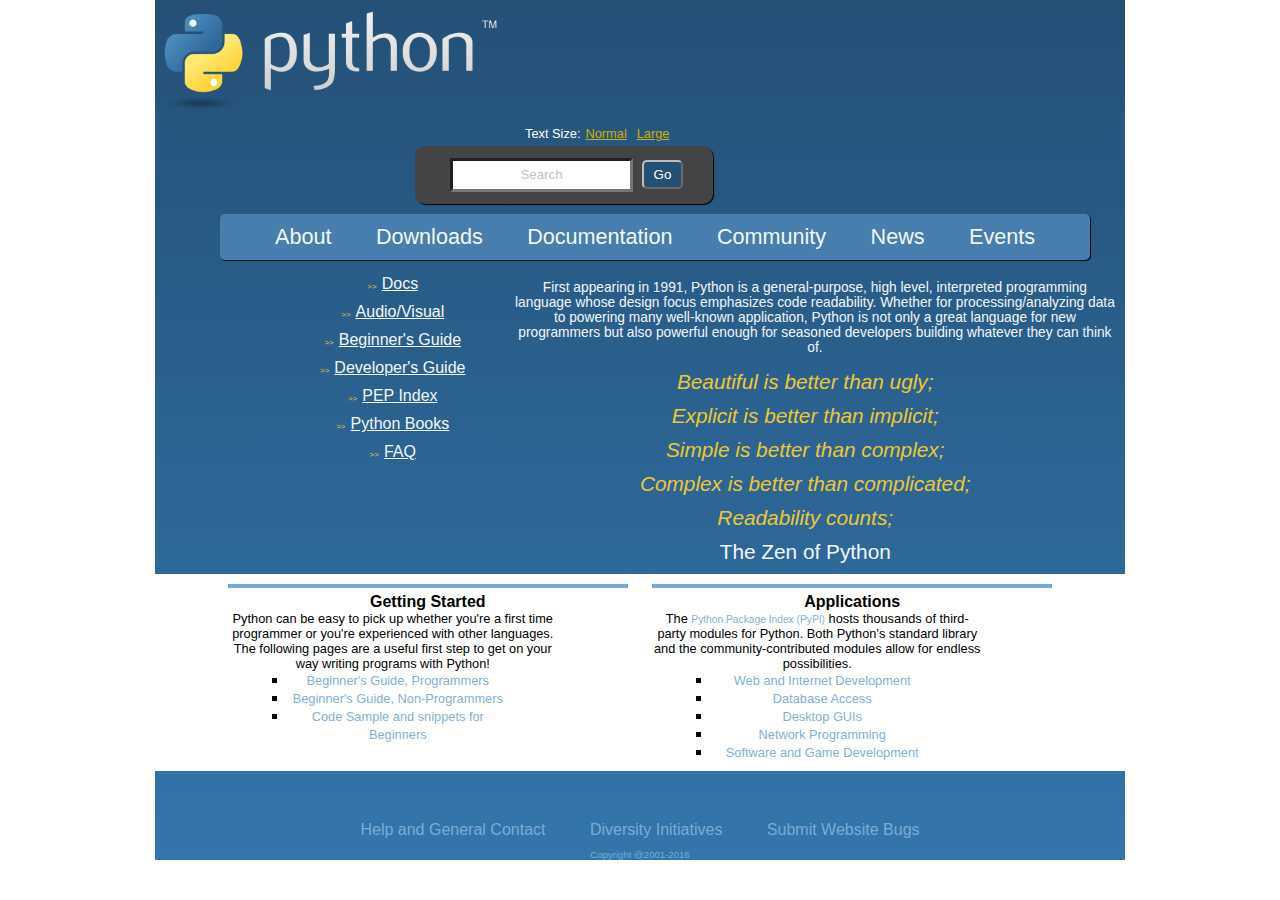
<file: web_fundamentals/about_python/about_python.html>
<!DOCTYPE html>
<html lang="en">
	<head>
		<title>Python</title>
		<link rel="stylesheet" type="text/css" href="styles.css">
	</head>
	<body>
		<div id="wrapper">
			<header>
				<img src="./images/python.png" alt="Python logo">
				<div>
					<p>Text Size:<a href="#">Normal</a><a href="#wrapper">Large</a></p>
					<div>
						<form action="#" method="post">
							<input type="text" id="search_string" name="search_string" value="Search">
							<input type="submit" value="Go">
						</form>
					</div>
			    </div>
			</header>
			<nav>
				<a href="#">About</a>
				<a href="#">Downloads</a>
				<a href="#">Documentation</a>
				<a href="#">Community</a>
				<a href="#">News</a>
				<a href="#">Events</a>
			</nav>
			<div id="content">
				<ul>
					<li><span class="yellow small">>></span><a href="https://www.python.org/doc/">Docs</a></li>
					<li><span class="yellow small">>></span><a href="https://www.python.org/doc/av/">Audio/Visual</a></li>
					<li><span class="yellow small">>></span><a href="https://wiki.python.org/moin/BeginnersGuide">Beginner's Guide</a></li>
					<li><span class="yellow small">>></span><a href="https://docs.python.org/devguide/">Developer's Guide</a></li>
					<li><span class="yellow small">>></span><a href="https://www.python.org/dev/peps/">PEP Index</a></li>
					<li><span class="yellow small">>></span><a href="https://wiki.python.org/moin/PythonBooks">Python Books</a></li>
					<li><span class="yellow small">>></span><a href="https://docs.python.org/3/faq/">FAQ</a></li>
				</ul>
				<div>
					<p>First appearing in 1991, Python is a general-purpose, high level, interpreted programming language whose design focus emphasizes code readability. Whether for processing/analyzing data to powering many well-known application, Python is not only a great language for new programmers but also powerful enough for seasoned developers building whatever they can think of.</p>
					<ul>
						<li><span class="yellow big italic">Beautiful is better than ugly;</span></li>
						<li><span class="yellow big italic">Explicit is better than implicit;</span></li>
						<li><span class="yellow big italic">Simple is better than complex;</span></li>
						<li><span class="yellow big italic">Complex is better than complicated;</span></li>
						<li><span class="yellow big italic">Readability counts;</span></li>
						<li><span class="big">The Zen of Python</span></li>
					</ul>
				</div>
			</div>
			<div id="information">
				<div class="info">
					<h1>Getting Started</h1>
					<p>Python can be easy to pick up whether you're a first time programmer or you're experienced with other languages. The following pages are a useful first step to get on your way writing programs with Python!</p>
					<div class="list">
						<ul>
							<li><a href="#">Beginner's Guide, Programmers</a></li>
							<li><a href="#">Beginner's Guide, Non-Programmers</a></li>
							<li><a href="#">Code Sample and snippets for Beginners</a></li>
						</ul>
					</div>
				</div>
				<div class="info">
					<h1>Applications</h1>
					<p>The <a href="https://pypi.python.org/">Python Package Index (PyPI)</a> hosts thousands of third-party modules for Python. Both Python's standard library and the community-contributed modules allow for endless possibilities.</p>
					<div class="list">
						<ul>
							<li><a href="#">Web and Internet Development</a></li>
							<li><a href="#">Database Access</a></li>
							<li><a href="#">Desktop GUIs</a></li>
							<li><a href="#">Network Programming</a></li>
							<li><a href="#">Software and Game Development</a></li>
						</ul>
					</div>
				</div>
			</div>
			<footer>
				<a href="#">Help and General Contact</a>
				<a href="#">Diversity Initiatives</a>
				<a href="#">Submit Website Bugs</a>
				<p>Copyright @2001-2016</p>
			</footer>
		</div>
	</body>
</html>
</file>
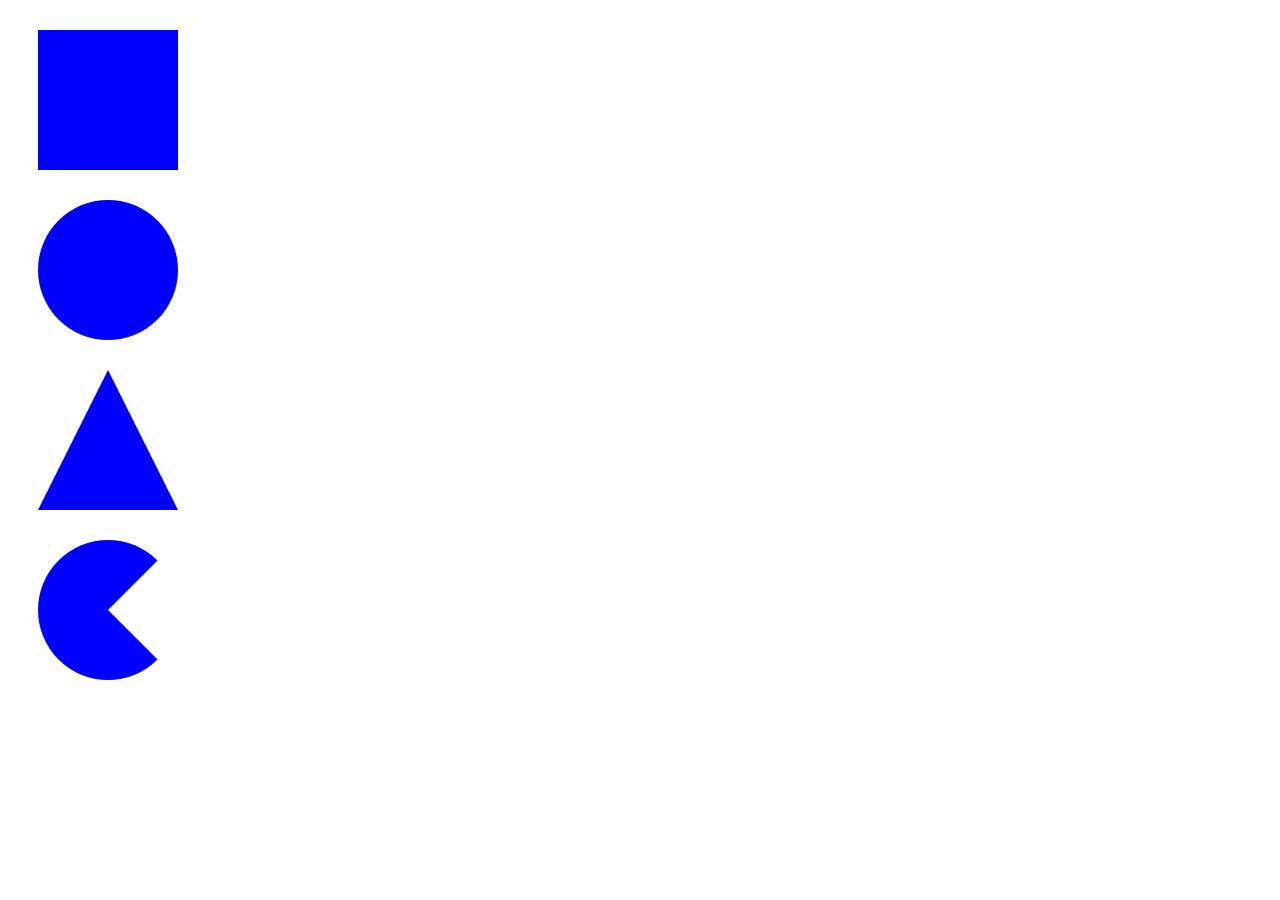
<file: web_fundamentals/css3_shapes/css3_shapes.html>
<!DOCTYPE html>
<html lang="en">
	<head>
		<title>CSS3 Shapes</title>
		<link rel="stylesheet" type="text/css" href="styles.css">
	</head>
	<body>
		<div id="square"></div>
		<div id="circle"></div>
		<div id="triangle"></div>
		<div id="pacman"></div>
	</body>
</html>
</file>
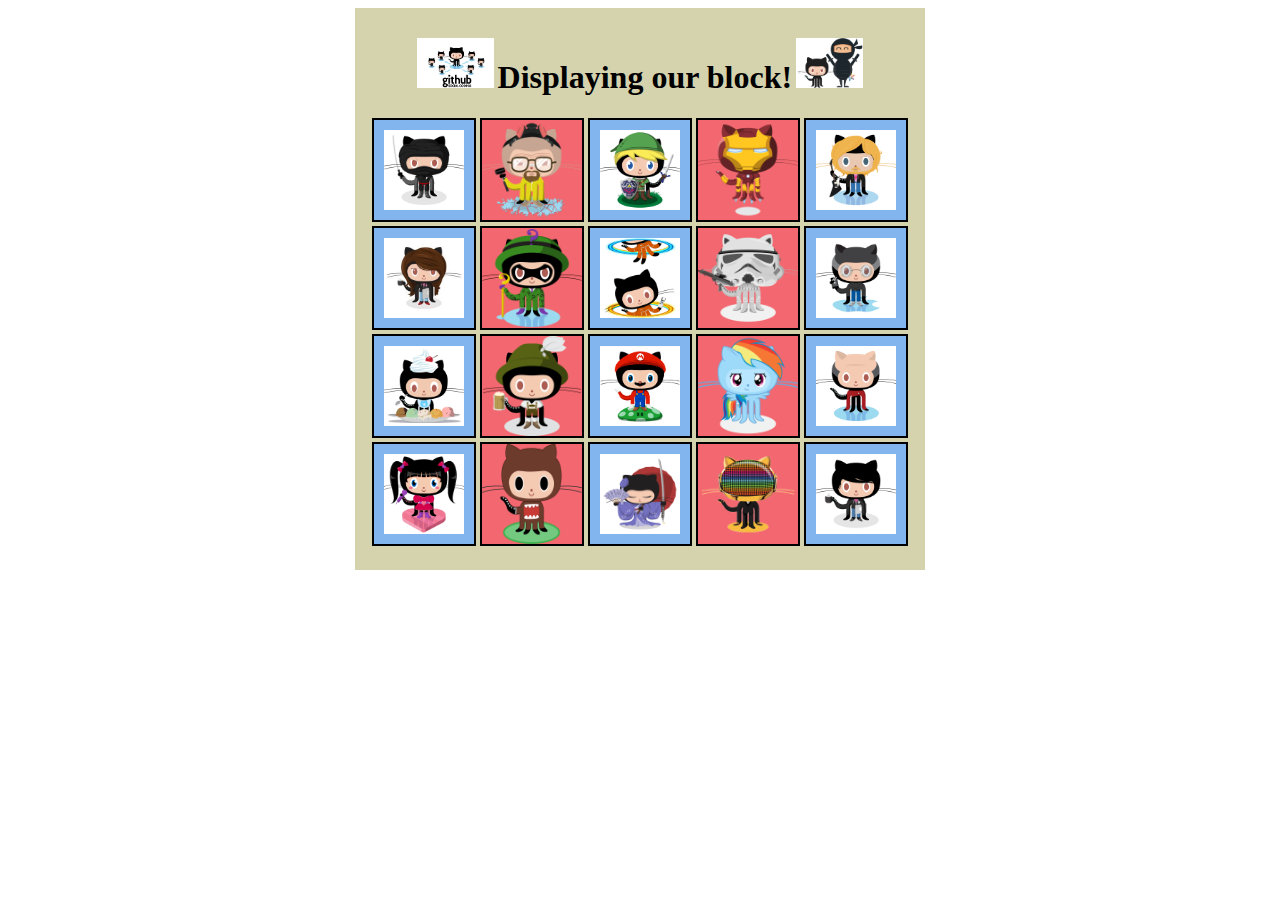
<file: web_fundamentals/displaying_our_block/displaying_blocks.html>
<!DOCTYPE html>
<html lang="en">
   <head>
      <title>Position Practice</title>
      <link rel="stylesheet" type="text/css" href="displaying_blocks.css">
   </head>
   <body>
       <div id="wrapper">
         <div id="header">
            <img src="./images/github.jpg" alt="Github">
            <h1>Displaying our block!</h1>
            <img src="./images/catandninja.png" alt="Cat and Ninja">
         </div>
         <div class="block">
            <img class="odd" src="./images/dojocat.jpg" alt="Dojo cat">
            <img class="even" src="./images/heisencat.png" alt="Heisen cat">
            <img class="odd" src="./images/linkcat.png" alt="Link cat">
            <img class="even" src="./images/ironcat.png" alt="Iron cat">
            <img class="odd" src="./images/defunktocat.png" alt="Defunkto cat">
         </div>
         <div class="block">
            <img class="odd" src="./images/coder2.jpg" alt="Coder2">
            <img class="even" src="./images/riddlocat.png" alt="Riddlo cat">
            <img class="odd" src="./images/chellocat.jpg" alt="Chello cat">
            <img class="even" src="./images/stormtroopocat.png" alt="Storm troop o cat">
            <img class="odd" src="./images/visionary.jpg" alt="Visionary">
         </div>
         <div class="block">
            <img class="odd" src="./images/cherry.jpg" alt="Cherry">
            <img class="even" src="./images/oktobercat.png" alt="Oktober Cat">
            <img class="odd" src="./images/mario.png" alt="Mario">
            <img class="even" src="./images/cooler.png" alt="Cooler">
            <img class="odd" src="./images/jean-luc-picat.jpg" alt="Jean luc Picat">
         </div>
         <div class="block">
            <img class="odd" src="./images/aidorucat.png" alt="Aid or u cat">
            <img class="even" src="./images/domo-cat.png" alt="Domo cat">
            <img class="odd" src="./images/kantana.jpg" alt="Kantana">
            <img class="even" src="./images/daftpunk.gif" alt="Daft punk">
            <img class="odd" src="./images/codercat.jpg" alt="oder cat">
         </div>
      </div><!-- end of wrapper -->
   </body>
</html>
</file>
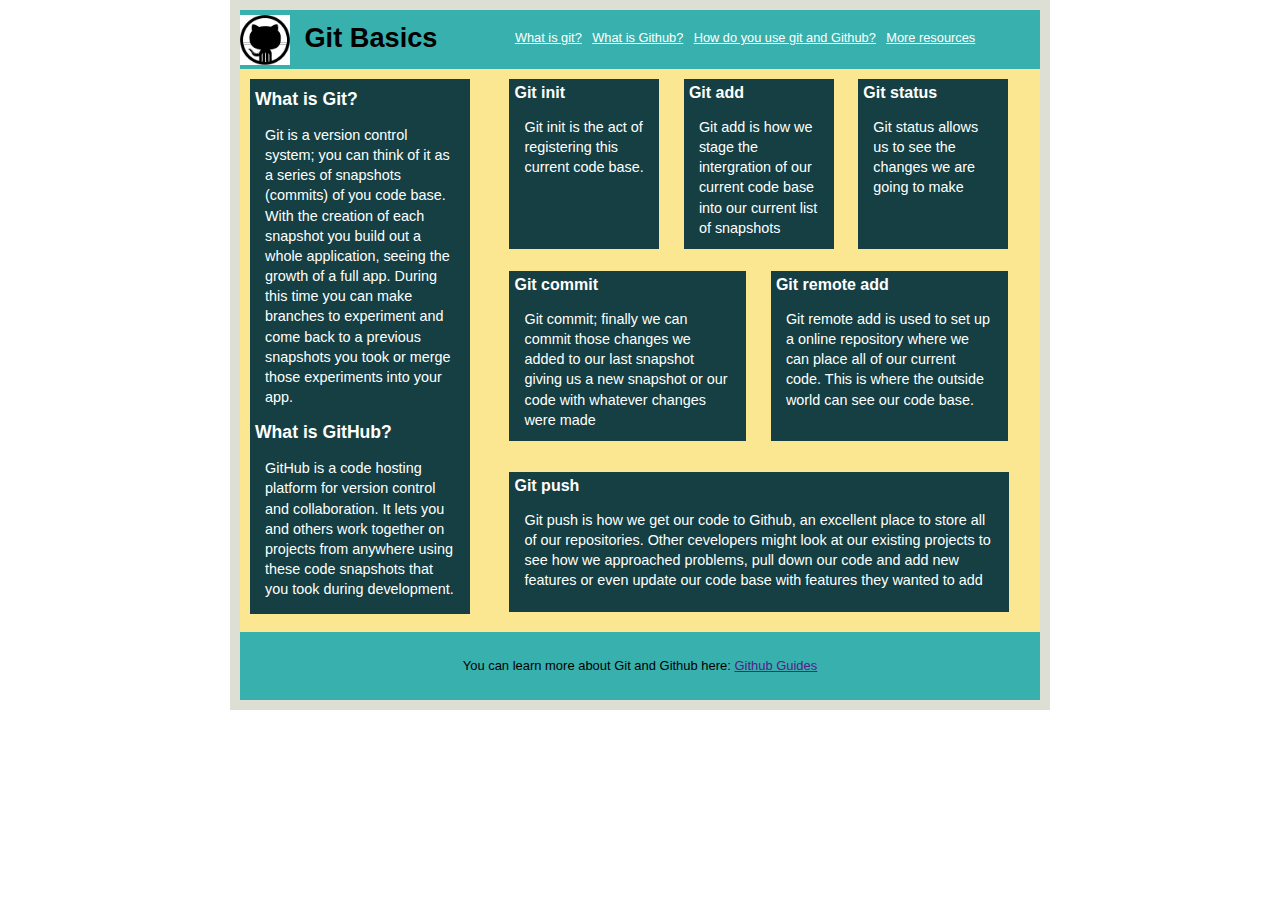
<file: web_fundamentals/git_blocks/git_blocks.html>
<!DOCTYPE html>
<html lang="en">
	<head>
		<title>Git Blocks</title>
		<link rel="stylesheet" type="text/css" href="styles.css">
	</head>
	<body>
		<div id="wrapper">
			<header>
				<img src="./images/github-icon.png" alt="Github Icon">
				<h1>Git Basics</h1>
				<ul>
					<li><a href="#">What is git?</a></li>
					<li><a href="#">What is Github?</a></li>
					<li><a href="#">How do you use git and Github?</a></li>
					<li><a href="#">More resources</a></li>
			</header>
			<div id="content">
				<div id="content_left">
					<h2>What is Git?</h2>
					<p>Git is a version control system; you can think of it as a series of snapshots (commits) of you code base. With the creation of each snapshot you build out a whole application, seeing the growth of a full app. During this time you can make branches to experiment and come back to a previous snapshots you took or merge those experiments into your app.</p>
					<h2>What is GitHub?</h2>
					<p>GitHub is a code hosting platform for version control and collaboration. It lets you and others work together on projects from anywhere using these code snapshots that you took during development.</p>
				</div>
				<div id="content_right">
					<div class="content_top">
						<h3>Git init</h3>
						<p><span>Git init</span> is the act of registering this current code base.</p>
					</div>
					<div class="content_top">
						<h3>Git add</h3>
						<p><span>Git add</span> is how we stage the intergration of our current  code base into our current list of snapshots</p>
					</div>
					<div class="content_top">
						<h3>Git status</h3>
						<p><span>Git status</span> allows us to see the changes we are going to make</p>
					</div>
					<div class="content_middle">
						<h3>Git commit</h3>
						<p><span>Git commit</span>; finally we can commit those changes we added to our last snapshot giving us a new snapshot or our code with whatever changes were made</p>
					</div>
					<div class="content_middle">
						<h3>Git remote add</h3>
						<p><span>Git remote add</span> is used to set up a online repository where we can place all of our current code. This is where the outside world can see our code base.</p>
					</div>
					<div id="content_bottom">
						<h3>Git push</h3>
						<p><span>Git push</span> is how we get our code to Github, an excellent place to store all of our repositories. Other cevelopers might look at our existing projects to see how we approached problems, pull down our code and add new features or even update our code base with features they wanted to add</p>
					</div>
				</div>
			</div>
			<footer>
				<p>You can learn more about Git and Github here: <a href="#">Github Guides</a>
			</footer>
		</div>
	</body>
</html>
</file>
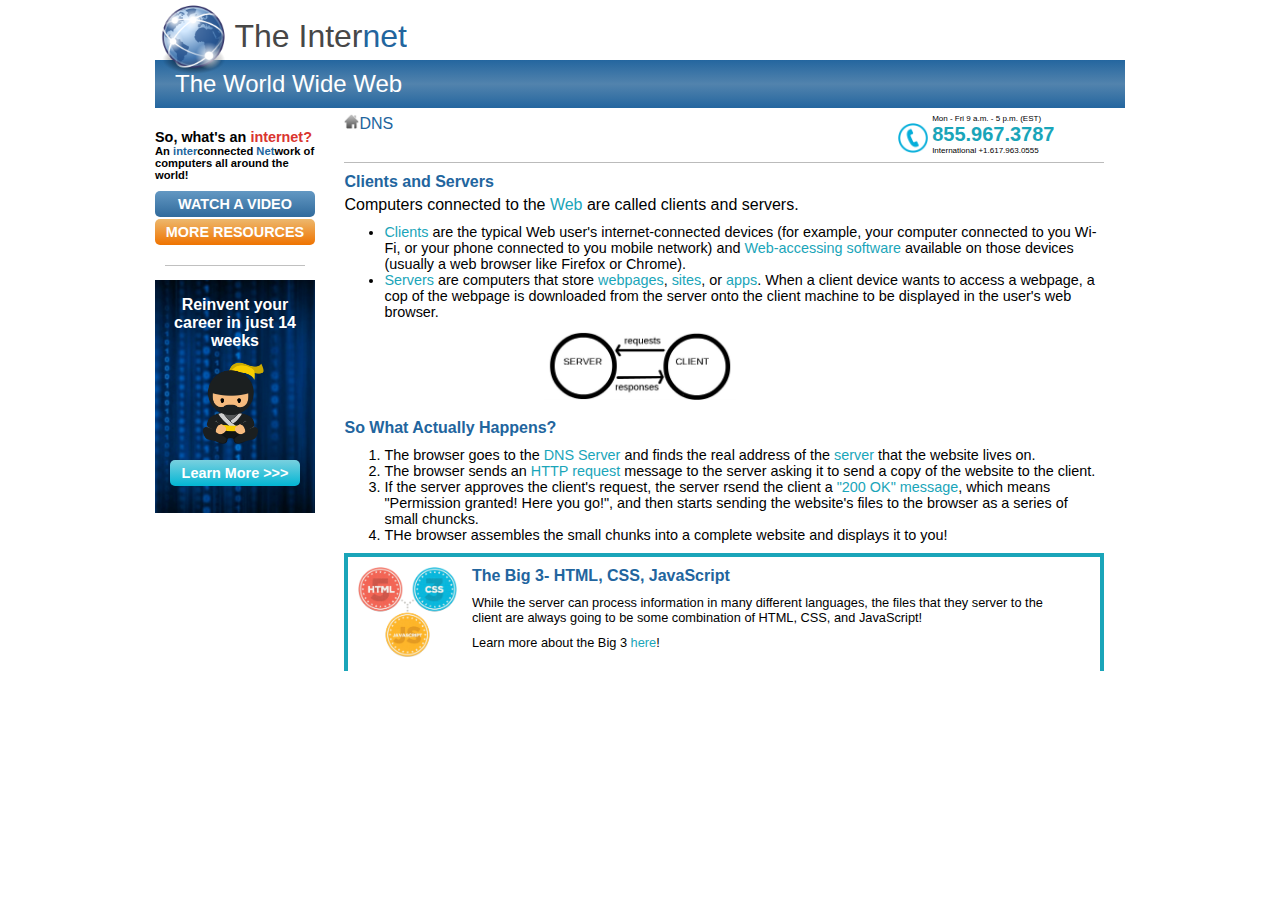
<file: web_fundamentals/internet/internet.html>
<!DOCTYPE html>
<!--This is a mess. I did not make enough blocks and as a result I ended up with to many classes and ids.
	It could use a major overhaul, but I think my time is better spent moving forward. I learned my lesson with this one! If I have time I will come back and rework.-->
<html lang="en">
	<head>
		<title>The Internet</title>
		<link rel="stylesheet" type="text/css" href="styles.css">
	</head>
	<body>
		<div id="wrapper">
			<header>
				<img src="./images/globe.png" alt="Globe">
				<h1>The Inter<span class="blue">net</span></h1>
				<h2>The World Wide Web</h2>
			</header>
			<div id="left_content">
				<h3>So, what's an <span class="red">internet?</span></h3>
				<p id="left_text">An <span class="blue">inter</span>connected <span class="blue">Net</span>work of computers all around the world!</p>
				<a id="video_link" href="#">WATCH A VIDEO</a>
				<a id="resources_link" href="#">MORE RESOURCES</a>
				<p id="ad_text">Reinvent your career in just 14 weeks</p>
				<a id="learn_link" href="#">Learn More >>></a>
				<img id="ad_background" src="./images/ad_background.png" alt="Ad background">
				<img id="ad_ninja" src="./images/ninja.png" alt="ninja icon">
			</div>
			<div id="right_content">
				<a class="blue" href="#"><img src="./images/home.png" alt="Home">DNS</a>
				<img id="phone" src="./images/phone.png" alt="Phone">
				<p id="contact">Mon - Fri 9 a.m. - 5 p.m. (EST) <span class="turquoise">855.967.3787</span> International +1.617.963.0555</p>
				<h3 class="border_top"><span class="blue">Clients and Servers</span></h3>
				<p>Computers connected to the <span class="turquoise">Web</span> are called <span class="bold">clients</span> and <span class="bold">servers</span>.</p>
				<ul>
					<li><span class="turquoise">Clients</span> are the typical Web user's internet-connected devices (for example, your computer connected to you Wi-Fi, or your phone connected to you mobile network) and <span class="turquoise">Web-accessing software</span> available on those devices (usually a web browser like Firefox or Chrome).</li>
					<li><span class="turquoise">Servers</span> are computers that store <span class="turquoise">webpages</span>, <span class="turquoise">sites</span>, or <span class="turquoise">apps</span>. When a client device wants to access a webpage, a cop of the webpage is downloaded from the server onto the client machine to be displayed in the user's web browser.</li>
				</ul>
				<img id="client_server" src="./images/client_server.jpg" alt="Client Server graphic">
				<h3><span class="blue">So What Actually Happens?</span></h3>
				<ol>
					<li>The browser goes to the <span class="turquoise">DNS Server</span> and finds the real address of the <span class="turquoise">server</span> that the website lives on.</li>
					<li>The browser sends an <span class="turquoise">HTTP request</span> message to the server asking it to send a copy of the website to the client.</li>
					<li>If the server approves the client's request, the server rsend the client a <span class="turquoise">"200 OK" message</span>, which means "Permission granted! Here you go!", and then starts sending the website's files to the browser as a series of small chuncks.</li>
					<li>THe browser assembles the small chunks into a complete website and displays it to you!</li>
				</ol>
				<div id="big_three">
					<img src="./images/html.png" alt="HTML, CSS, JavaScript icons">
					<div>
						<h3><span class="blue">The Big 3- HTML, CSS, JavaScript</span></h3>
						<p>While the server can process information in many different languages, the files that they server to the client are <span>always</span> going to be some combination of HTML, CSS, and JavaScript!</p>
						<p>Learn more about the Big 3 <a href="#">here</a>!</p>
					</div>
				</div>
			</div>
		</div>
	</body>
</html>
</file>
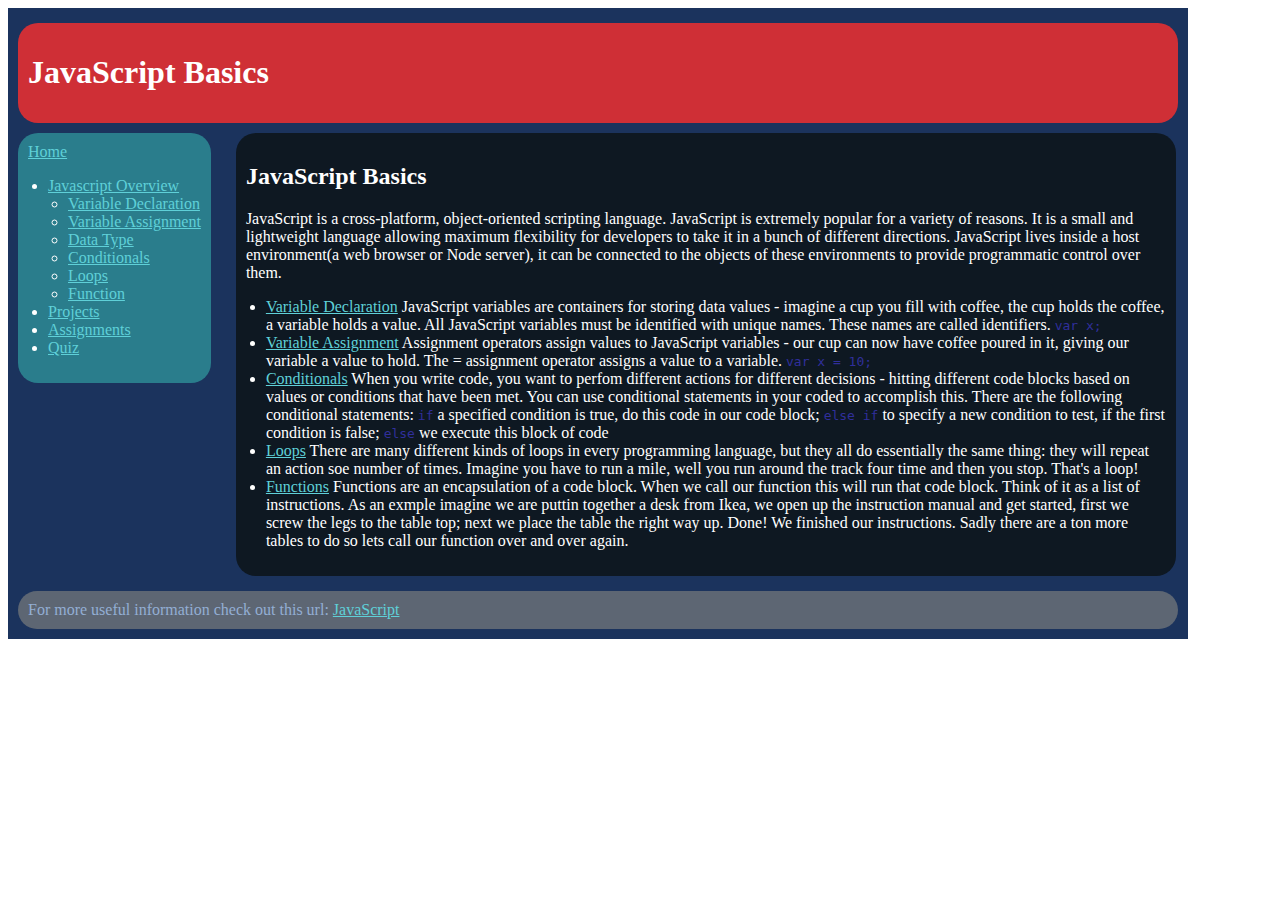
<file: web_fundamentals/javascript_basics/javascript_basics.html>
<!DOCTYPE html>
<html lang="en">
	<head>
    	<title>JavaScript Basics</title>
    	<link rel="stylesheet" type="text/css" href="javascript_basics.css">
	</head>
	<body>
		<div id="wrapper">
			<div id="header"><h1>JavaScript Basics</h1></div>
			<div id="left_navigation">
				<a href="home">Home</a>
				<ul>
					<li><a href="overview">Javascript Overview</a>
						<ul>
							<li><a href="variable_declaration">Variable Declaration</a></li>
							<li><a href="variable_assignment">Variable Assignment</a></li>
							<li><a href="data_type">Data Type</a></li>
							<li><a href="conditionals">Conditionals</a></li>
							<li><a href="loops">Loops</a></li>
							<li><a href="functions">Function</a></li>
						</ul>
					</li>
					<li><a href="projects">Projects</a></li>
					<li><a href="assignments">Assignments</a></li>
					<li><a href="quiz">Quiz</a></li>
				</ul>
			</div>
			<div id="content">
				<h2>JavaScript Basics</h2>
				<p>JavaScript is a cross-platform, object-oriented scripting language. JavaScript is extremely popular for a variety of reasons. It is a small and lightweight language allowing maximum flexibility for developers to take it in a bunch of different directions. JavaScript lives inside a host environment(a web browser or Node server), it can be connected to the objects of these environments to provide programmatic control over them.</p>
				<ul>
					<li><a href="variable_declaration">Variable Declaration</a> JavaScript variables are containers for storing data values - imagine a cup you fill with coffee, the cup holds the coffee, a variable holds a value. All JavaScript variables must be identified with unique names. These names are called identifiers. <code>var x;</code></li>
					<li><a href="variable_assignment">Variable Assignment</a>  Assignment operators assign values to JavaScript variables - our cup can now have coffee poured in it, giving our variable a value to hold. The = assignment operator assigns a value to a variable. <code>var x = 10;</code></li>
					<li><a href="conditionals">Conditionals</a>  When you write code, you want to perfom different actions for different decisions - hitting different code blocks based on values or conditions that have been met. You can use conditional statements in your coded to accomplish this. There are the following conditional statements: <code>if</code> a specified condition is true, do this code in our code block; <code>else if</code> to specify a new condition to test, if the first condition is false; <code>else</code> we execute this block of code</li>
					<li><a href="loops">Loops</a>  There are many different kinds of loops in every programming language, but they all do essentially the same thing: they will repeat an action soe number of times. Imagine you have to run a mile, well you run around the track four time and then you stop. That's a loop!</li>
					<li><a href="functions">Functions</a>  Functions are an encapsulation of a code block. When we call our function this will run that code block. Think of it as a list of instructions. As an exmple imagine we are puttin together a desk from Ikea, we open up the instruction manual and get started, first we screw the legs to the table top; next we place the table the right way up. Done! We finished our instructions. Sadly there are a ton more tables to do so lets call our function over and over again.</li>
				</ul>
			</div>
			<div id="footer">For more useful information check out this url: <a href="javascript">JavaScript</a></div>
		</div>
 	</body>
 </html>
</file>
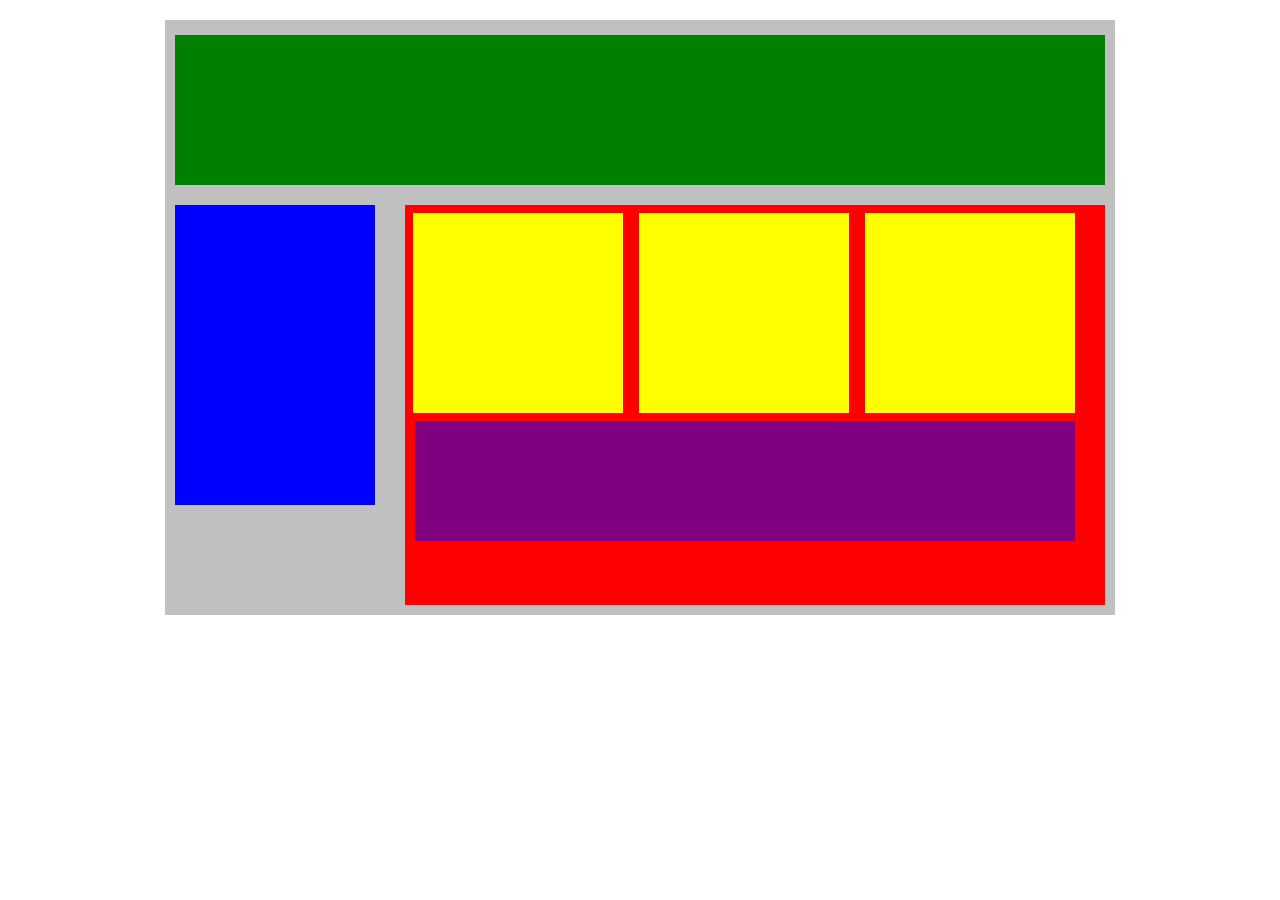
<file: web_fundamentals/plotting_your_blocks/css_assignment1.html>
<!DOCTYPE html>
<html lang="en">
   <head>
      <title>Position Practice</title>
      <link rel="stylesheet" type="text/css" href="style.css">
   </head>
   <body>
       <div id="wrapper">
         <div id="header"></div>
         <div id="navigation"></div>
         <div id="main_content">
            <div class="subcontents"></div>
            <div class="subcontents"></div>
            <div class="subcontents"></div>
            <div id="advertisement"></div>
         </div>
      </div><!-- end of wrapper -->
   </body>
</html>
</file>
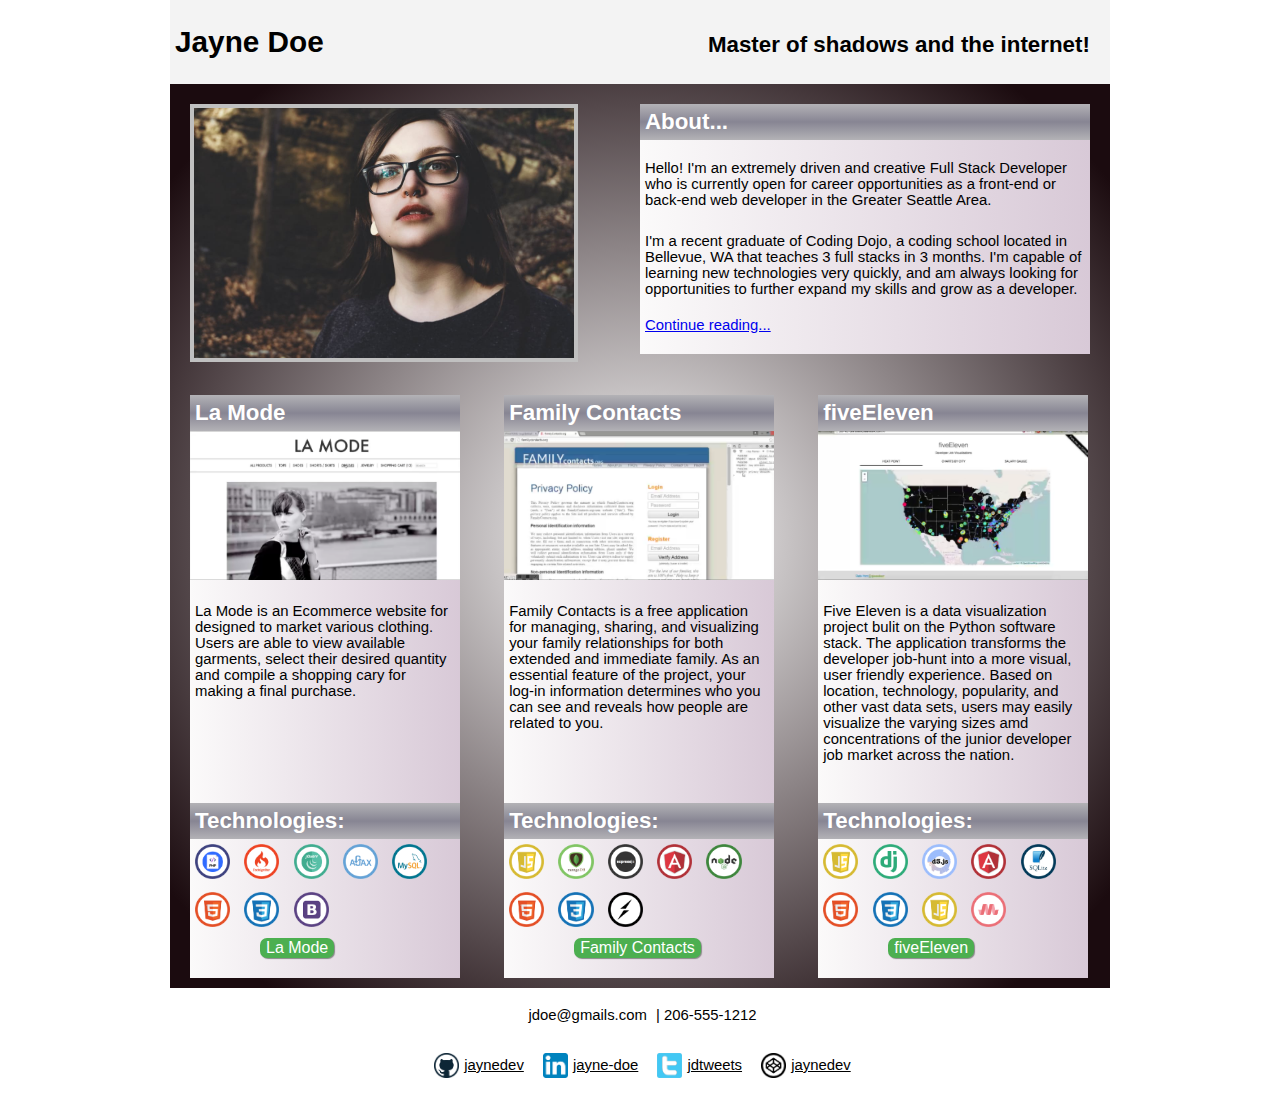
<file: web_fundamentals/portfolio_assignment/portfolio.html>
<!DOCTYPE html>
<html lang="en">
	<head>
		<title>Portfolio</title>
		<link rel="stylesheet" type="text/css" href="portfolio.css">
	</head>
	<body>
		<div id="wrapper">
			<header>
				<h1>Jayne Doe</h1>
				<h2>Master of shadows and the internet!</h2>
			</header>
			<div id="content">
				<div id="me">
					<img src="./images/photo_of_me.jpg" alt="Jayne Doe">
					<div class="companies">
						<h2>About...</h2>
						<p>Hello! I'm an extremely driven and creative Full Stack Developer who is currently open for career opportunities as a front-end or back-end web developer in the Greater Seattle Area.</p>
						<p>I'm a recent graduate of Coding Dojo, a coding school located in Bellevue, WA that teaches 3 full stacks in 3 months. I'm capable of learning new technologies very quickly, and am always looking for opportunities to further expand my skills and grow as a developer.</p>
						<a href="#wrapper">Continue reading...</a>
					</div>
				</div>
				<div class="companies">
					<h2>La Mode</h2>
					<img src="./images/lamode.png" alt="La Mode">
					<p class="blurb_paragraph">La Mode is an Ecommerce website for designed to market various clothing. Users are able to view available garments, select their desired quantity and compile a shopping cary for making a final purchase.</p>
					<h2>Technologies:</h2>
					<img class="technology_logo" src="./images/php.png" alt="PHP">
					<img class="technology_logo" src="./images/codeigniter.png" alt="Code Igniter">
					<img class="technology_logo" src="./images/jQuery.png" alt="jQuery">
					<img class="technology_logo" src="./images/ajax.png" alt="Ajax">
					<img class="technology_logo" src="./images/mysql.png" alt="MySQL">
					<img class="technology_logo" src="./images/HTML.png" alt="HTML">
					<img class="technology_logo" src="./images/CSS.png" alt="CSS">
					<img class="technology_logo" src="./images/bootstrap.png"  alt="Bootstrap">
					<button type="button" onclick="alert('Hello world!')">La Mode</button>
				</div>
				<div class="companies">
					<h2>Family Contacts</h2>
					<img src="./images/familycontacts.png" alt="Family Contacts">
					<p class="blurb_paragraph">Family Contacts is a free application for managing, sharing, and visualizing your family relationships for both extended and immediate family. As an essential feature of the project, your log-in information determines who you can see and reveals how people are related to you.</p>
					<h2>Technologies:</h2>
					<img class="technology_logo" src="./images/JavaScript.png"  alt="JavaScript">
					<img class="technology_logo" src="./images/mongodb.png"  alt="Mongodb">
					<img class="technology_logo" src="./images/expressjs.png" alt="Express JS">
					<img class="technology_logo" src="./images/angular.png"  alt="Angular">
					<img class="technology_logo" src="./images/nodejs.png" alt="Node JS">
					<img class="technology_logo" src="./images/HTML.png" alt="HTML">
					<img class="technology_logo" src="./images/CSS.png"  alt="CSS">
					<img class="technology_logo" src="./images/socket.png" alt="Socket">
					<button type="button" onclick="alert('Hello world!')">Family Contacts</button>
				</div>
				<div class="companies">
					<h2>fiveEleven</h2>
					<img src="./images/fiveEleven.png" alt="fiveEleven">
					<p class="blurb_paragraph">Five Eleven is a data visualization project bulit on the Python software stack. The application transforms the developer job-hunt into a more visual, user friendly experience. Based on location, technology, popularity, and other vast data sets, users may easily visualize the varying sizes amd concentrations of the junior developer job market across the nation.</p>
					<h2>Technologies:</h2>
					<img class="technology_logo" src="./images/JavaScript.png" alt="JavaScript">
					<img class="technology_logo" src="./images/django.png" alt="Django">
					<img class="technology_logo" src="./images/d3.png" alt="D3">
					<img class="technology_logo" src="./images/angular.png"  alt="Angular">
					<img class="technology_logo" src="./images/sqlite.png" alt="SQLite">
					<img class="technology_logo" src="./images/HTML.png" alt="HTML">
					<img class="technology_logo" src="./images/CSS.png" alt="CSS">
					<img class="technology_logo" src="./images/JavaScript.png" alt="JavaScript">
					<img class="technology_logo" src="./images/materialize.png" alt="Materialize">
					<button type="button" onclick="alert('Hello world!')">fiveEleven</button>
				</div>
			</div>
			<footer>
				<p>
					<a class="no_decoration" href="mailto=jdoe@gmails.com">jdoe@gmails.com</a> | 206-555-1212
				</p>
				<p>
					<a href="#wrapper"><img src="./images/github.png" alt="Github">jaynedev</a>
					<a href="#wrapper"><img src="./images/linkedin.png" alt="Linked In">jayne-doe</a>	
					<a href="#wrapper"><img src="./images/twitter.png" alt="Twitter">jdtweets</a>
					<a href="#wrapper"><img src="./images/codepen.png" alt="Code Pen">jaynedev</a>
				</p>
			</footer>
		</div>
	</body>
</html>
</file>
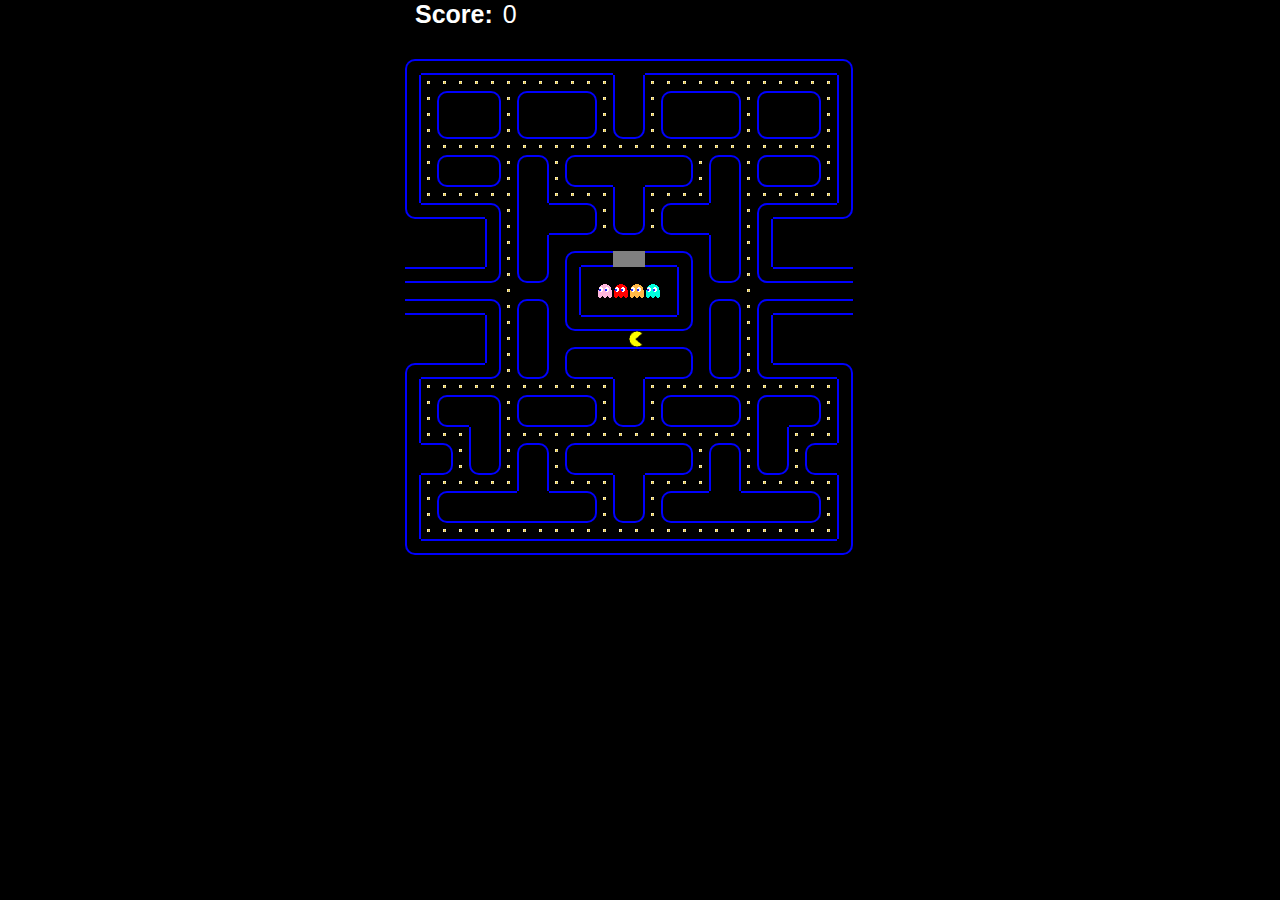
<file: web_fundamentals/api/pacman/pacman.html>
<!DOCTYPE html>
<html>
	<head>
		<title>Pacman Demo</title>
		<meta charset="UTF-8">
		<meta name="description" content="Pacman demo">
		<link rel="stylesheet" type="text/css" href="styles.css">
		<script src="https://ajax.googleapis.com/ajax/libs/jquery/3.2.1/jquery.min.js"></script>
		<script src="jquery_functions.js"></script>
	</head>
	<body>
		<div id="wrapper">
			<div id="done">
				<button>Play again</button>
			</div>
			<h1>Score:</h1>
			<p>0</p>
			<div id="game_area">
			</div>
		</div>
	</body>
</html>
</file>
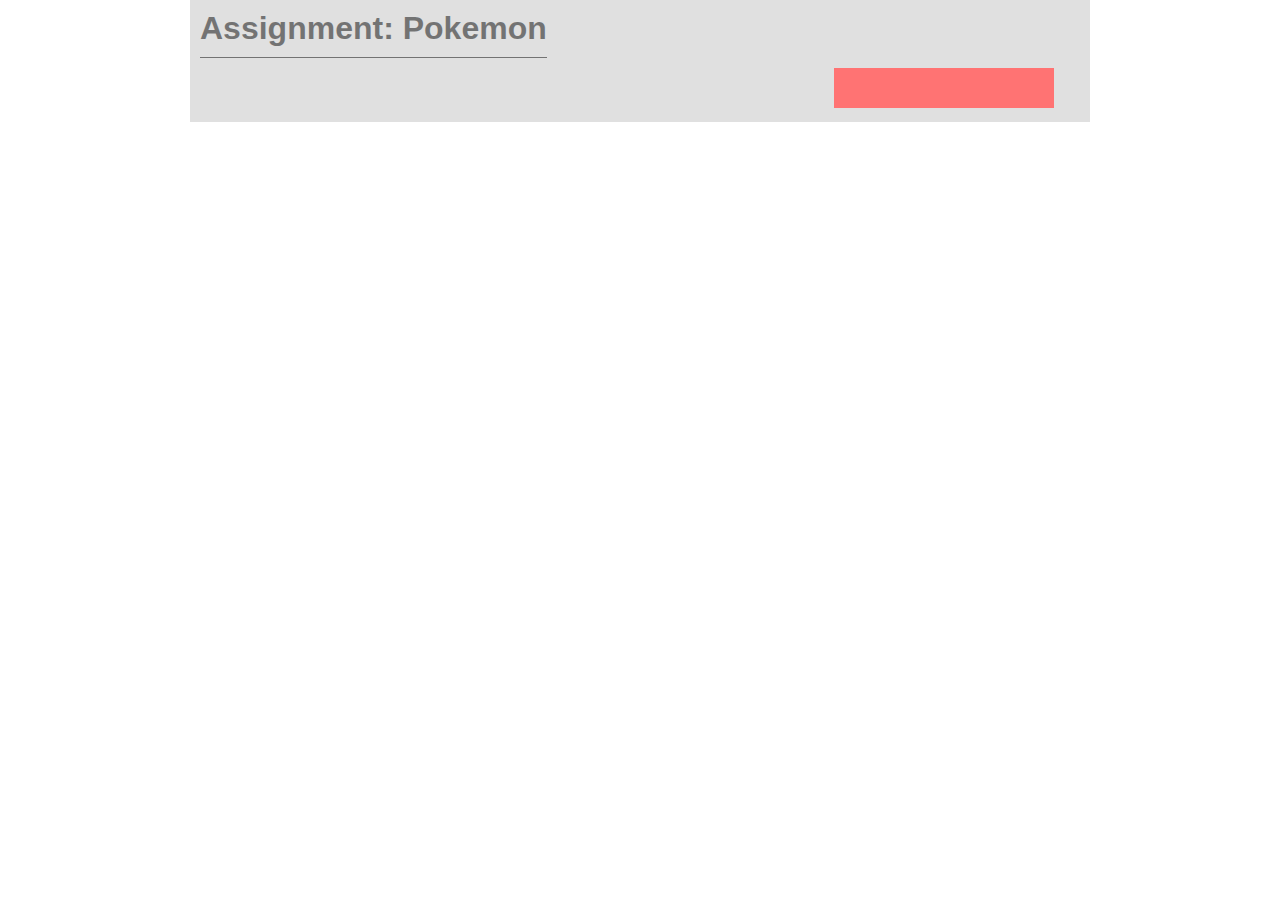
<file: web_fundamentals/api/pokemon/pokemon.html>
<!DOCTYPE html>
<html>
	<head>
		<title>Pokemon</title>
		<meta charset="UTF-8">
		<meta name="description" content="Pokemon sprites">
		<link rel="stylesheet" type="text/css" href="styles.css">
		<script src="https://ajax.googleapis.com/ajax/libs/jquery/3.2.1/jquery.min.js"></script>
		<script src="jquery_functions.js"></script>
	</head>
	<body>
		<img id="loading" src="./images/Loading_2_transparent.gif" alt="Loading icon">
		<div id="wrapper">
			<h1>Assignment: Pokemon</h1>
			<div id="sprites">
			</div>
			<div id="content">
			</div>
		</div>
	</body>
</html>
</file>
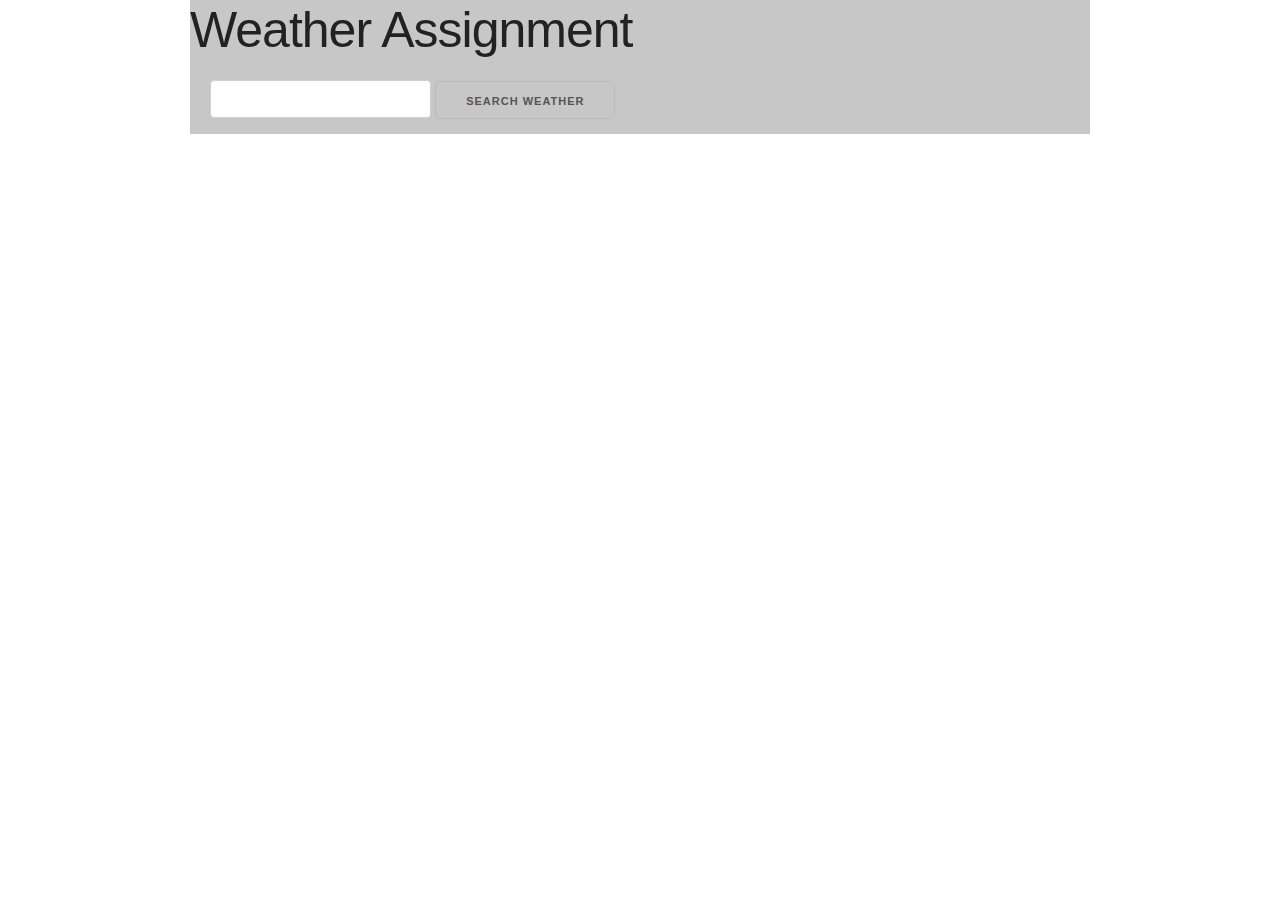
<file: web_fundamentals/api/weather/weather.html>
<!DOCTYPE html>
<html>
	<head>
		<title>Weather</title>
		<meta charset="UTF-8">
		<meta name="description" content="Weather anywhere">
		<link rel="stylesheet" type="text/css" href="styles.css">
		<link rel="stylesheet" type="text/css" href="normalize.css">
		<link rel="stylesheet" type="text/css" href="skeleton.css">
		<script src="https://ajax.googleapis.com/ajax/libs/jquery/3.2.1/jquery.min.js"></script>
		<script src="jquery_functions.js"></script>
	</head>
	<body>
		<div id="wrapper">
			<h1>Weather Assignment</h1>
			<form id="user_form" action="#" method="post">
				<input id="location" type="text" name="location">
				<input type="submit" value="Search Weather">
			</form>
			<div id="content">
			</div>
		</div>
	</body>
</html>
</file>
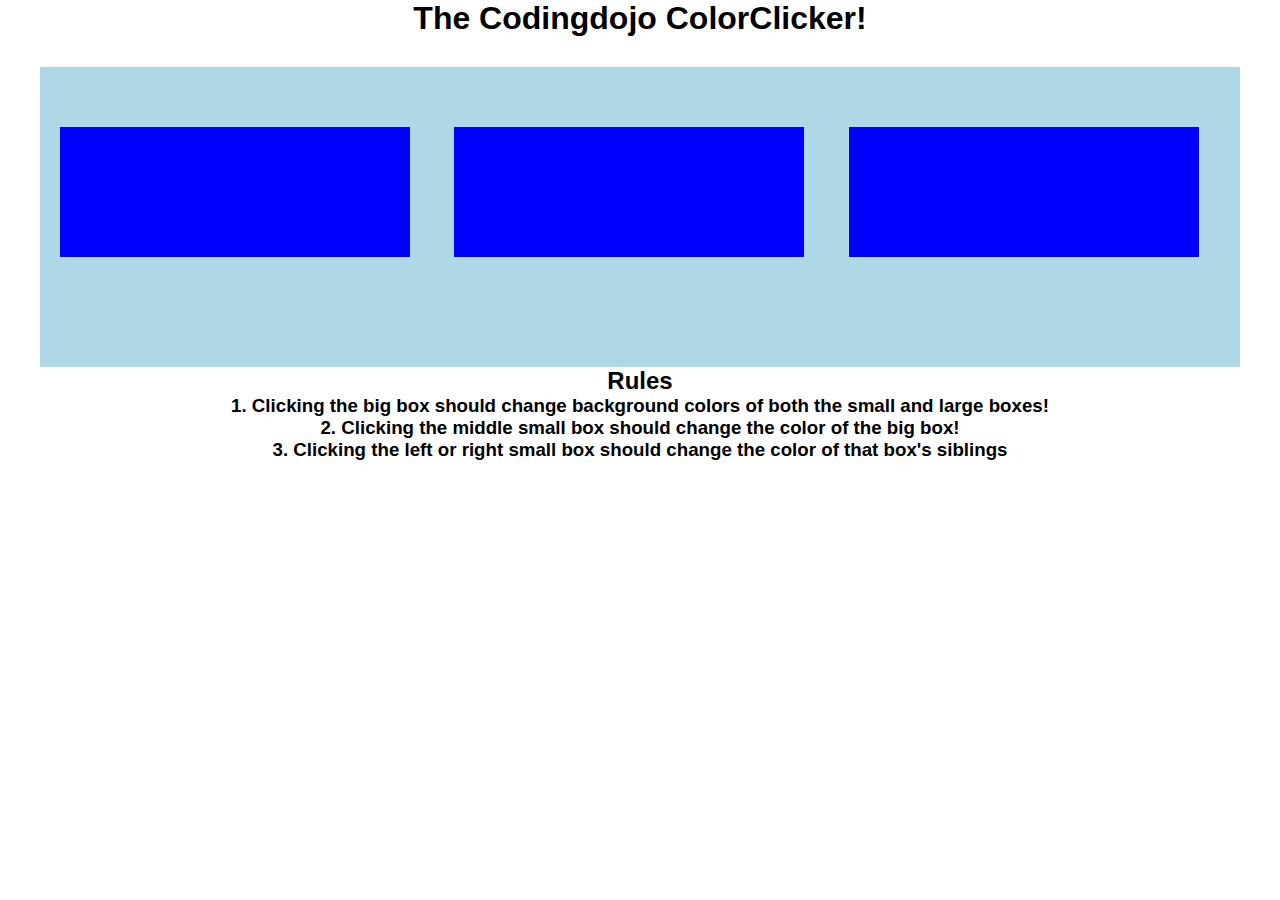
<file: web_fundamentals/javascript/color_picker/color_picker.html>
<!DOCTYPE html>
<html>
	<head>
		<title>The Codingdojo ColorClicker!</title>
		<meta charset="UTF-8">
		<meta name="description" content="Click on boxes and watch the color change">
		<link rel="stylesheet" type="text/css" href="styles.css">
		<script src="https://ajax.googleapis.com/ajax/libs/jquery/3.2.1/jquery.min.js"></script>
		<script src="jquery_functions.js"></script>
	</head>
	<body>
		<h1>The Codingdojo ColorClicker! </h1>
		<div id='large_box'>
			<div class='side_box'></div>
			<div class='middle_box'></div>
			<div class='side_box'></div>
		</div>
		<h2>Rules</h2>
		<h3>1. Clicking the big box should change background colors of both the small and large boxes!</h3>
		<h3>2. Clicking the middle small box should change the color of the big box!</h3>
		<h3>3. Clicking the left or right small box should change the color of that box's siblings</h3>
	</body>
</html>
</file>
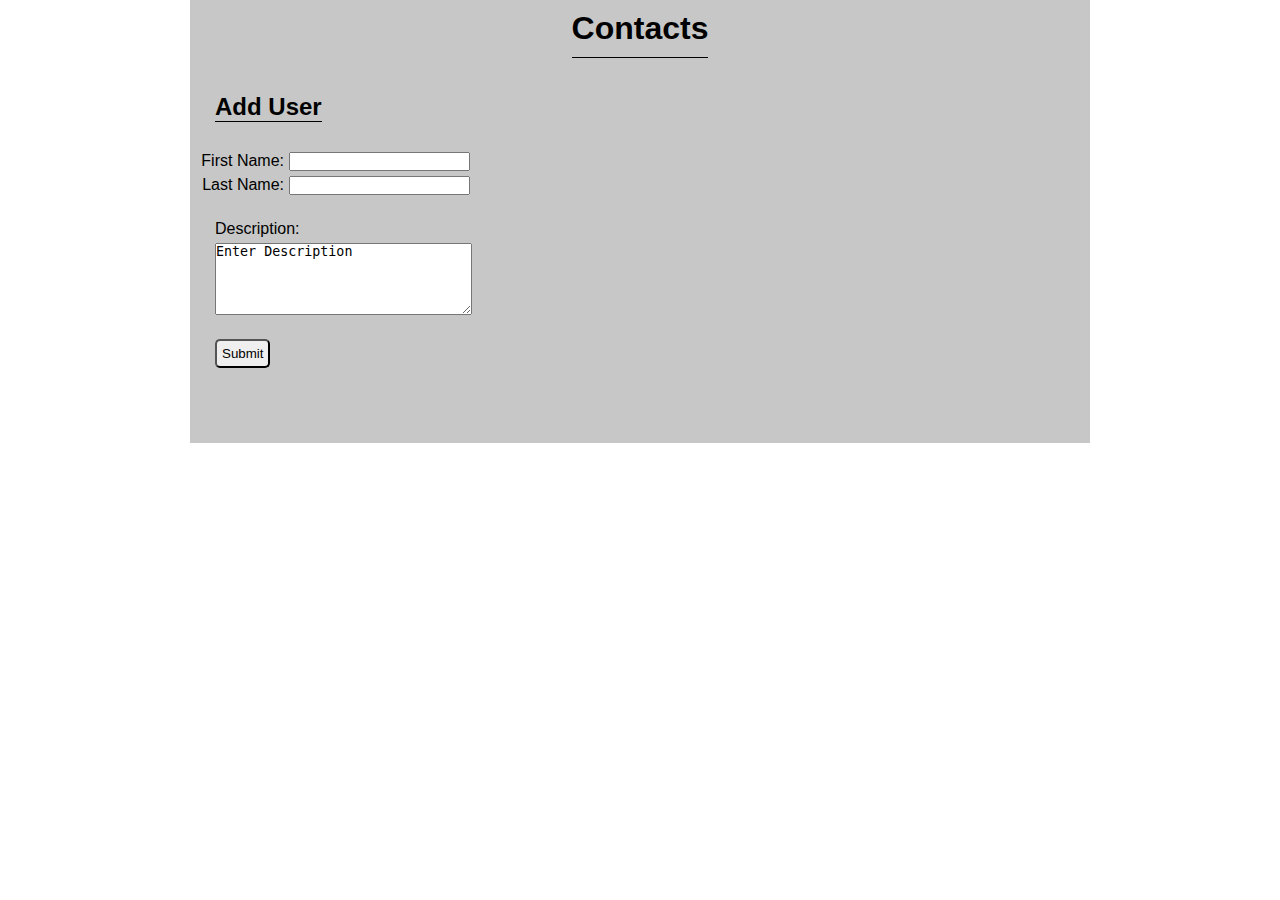
<file: web_fundamentals/javascript/contact_card/contact_card.html>
<!DOCTYPE html>
<html>
	<head>
		<title>Users Assignment</title>
		<meta name="description" content="User assignment">
		<link rel="stylesheet" type="text/css" href="styles.css">
		<script src="https://ajax.googleapis.com/ajax/libs/jquery/3.2.1/jquery.min.js"></script>
		<script src="jquery_functions.js"></script>
	</head>
	<body>
		<div id="wrapper">
			<header>
				<h1>Contacts</h1>
			</header>
			<div id="contact_form">
				<h2>Add User</h2>
				<form id="user_form" action="#" method="post">
					<p><label for="first">First Name:</label><input id="first" type="text" name="first_name"></p>
					<p><label for="last">Last Name:</label><input id="last" type="text" name="last_name"></p>
					<label for="description">Description:</label><textarea id="description">Enter Description</textarea>
					<input type="submit" value="Submit">
				</form>
			</div>
			<div id="contacts"></div>
		</div>
	</body>
</html>
</file>
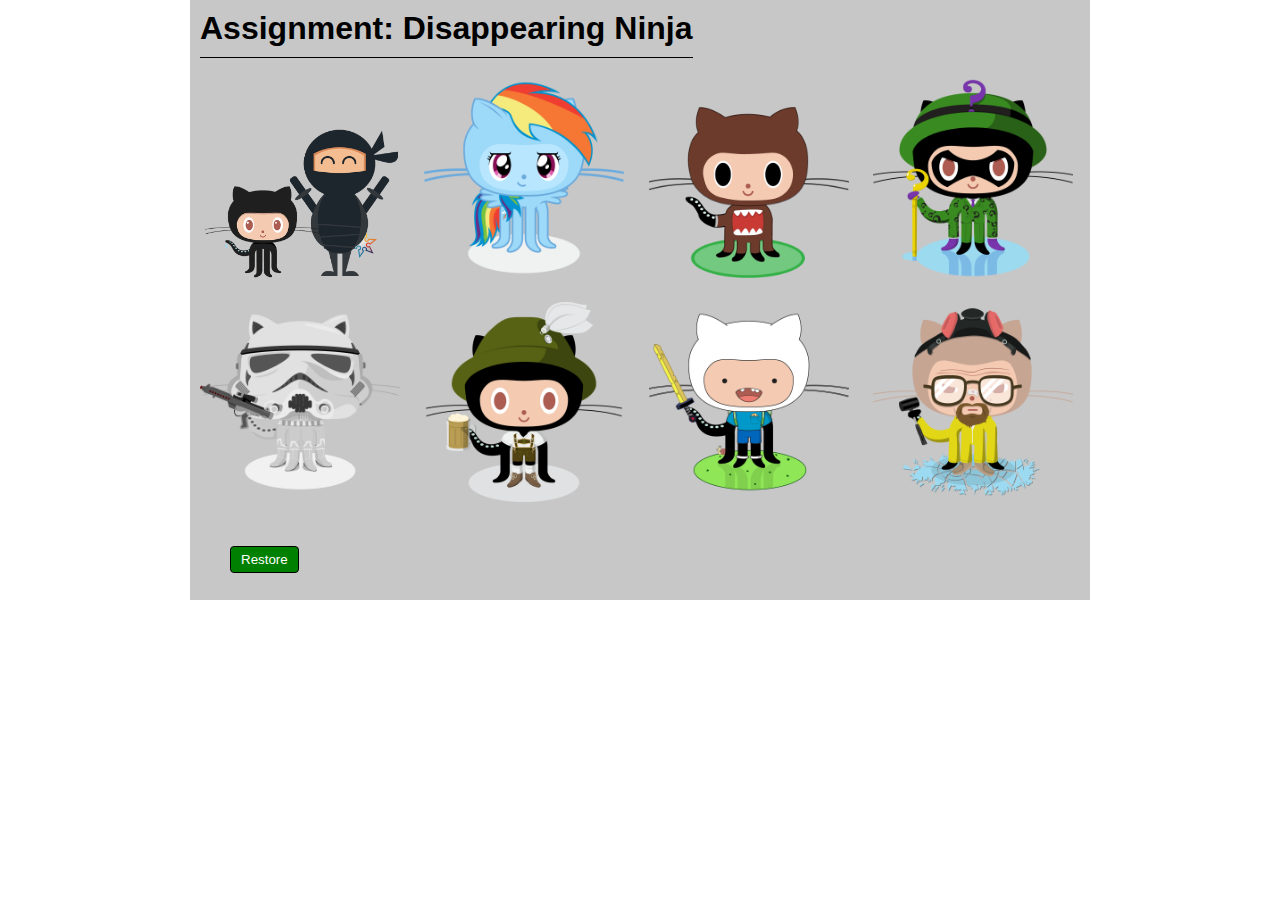
<file: web_fundamentals/javascript/disappearing_ninja/disappearing_ninja.html>
<!DOCTYPE html>
<html>
<head>
	<title>Disappearing Ninjas</title>
	<meta name="description" content="Hide and show images">
	<link rel="stylesheet" type="text/css" href="styles.css">
	<script src="https://ajax.googleapis.com/ajax/libs/jquery/3.2.1/jquery.min.js"></script>
	<script src="jquery_functions.js"></script>
</head>
<body>
	<div id="wrapper">
		<header>
			<h1>Assignment: Disappearing Ninja</h1>
		</header>
		<div id="content">
			<img src="./images/catandninja.png" alt="Cat and Ninja">
			<img src="./images/cooler.png" alt="Cooler">
			<img src="./images/domo-cat.png" alt="Domo Cat">
			<img src="./images/riddlocat.png" alt="Riddlo Cat">
			<img src="./images/stormtroopocat.png" alt="Storm Troopo Cat">
			<img src="./images/oktobercat.png" alt="Oktober Cat">
			<img src="./images/adventure-cat.png" alt="Adventure Cat">
			<img src="./images/heisencat.png" alt="Heisen Cat">
		</div>
		<button>Restore</button>
	</div>
</body>
</html>
</file>
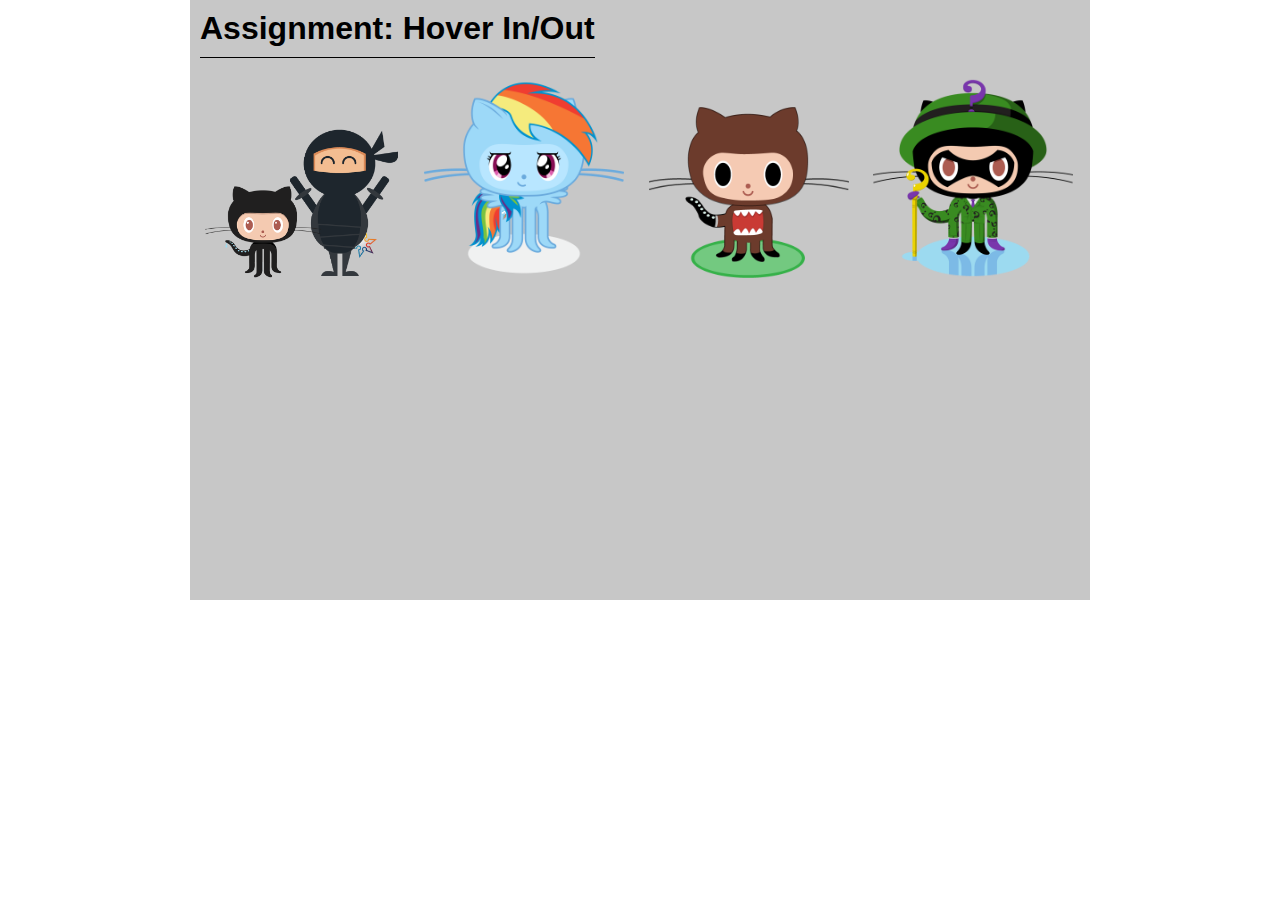
<file: web_fundamentals/javascript/hover_in_out/hover_in_out.html>
<!DOCTYPE html>
<html>
<head>
	<title>Hover In/Out</title>
	<meta name="description" content="Change picture on hover and then back to original on hover out">
	<link rel="stylesheet" type="text/css" href="styles.css">
	<script src="https://ajax.googleapis.com/ajax/libs/jquery/3.2.1/jquery.min.js"></script>
	<script src="jquery_functions.js"></script>
</head>
<body>
	<div id="wrapper">
		<header>
			<h1>Assignment: Hover In/Out</h1>
		</header>
		<div id="content">
			<img src="./images/catandninja.png" data-alt-src='stormtroopocat.png' alt="Cat and Ninja">
			<img src="./images/cooler.png" data-alt-src='oktobercat.png' alt="Cooler">
			<img src="./images/domo-cat.png" data-alt-src='adventure-cat.png' alt="Domo Cat">
			<img src="./images/riddlocat.png" data-alt-src='heisencat.png' alt="Riddlo Cat">
		</div>
	</div>
</body>
</html>
</file>
<file: web_fundamentals/about_python/styles.css>
* {
	padding: 0;
	margin: 0;
}

body {
	font-family: arial;
}

input[type="text"] {
	line-height: 28px;
	border-style: inset;
	border-width: 3px;
	color: #c1c1c1;
	text-align: center;
}

input[type="submit"] {
	background-color: #245076;
	border-radius: 5px;
	text-align: center;
	padding: 5px 10px;
	color: #ffffff;
	border: 2px solid #bebebf;
	border-style: outset;
	margin-left: 5px;
}

header {
	font-size: 0.8em;
}

header img {
	width: 400px;
}

header div {
	display: inline-block;
	vertical-align: top;
	margin: 5px 15px 5px 260px;
}

header div div {
	padding: 12px 30px 12px 35px;
	background-color: #444444;
	border-radius: 10px;
	margin: 5px 0;
	box-shadow: 1px 1px 1px black;
}

header p {
	color: #ffffff;
	margin: 5px 0 0 110px;
}

header a {
	color: #ceaf05;
	margin:0 5px;
}

nav {
	padding: 10px 25px;
	background-color: #477ead;
	margin: 0 35px 0 65px;
	border-radius: 5px;
	text-align: center;
	box-shadow: 1px 1px 1px black;
}

nav a {
	color: #f4f7fa;
	text-decoration: none;
	margin: 20px;
	font-size: 1.35em;
}

footer {
	margin-top: 50px;
}

footer, footer a {
	text-align: center;
	color: #79acd9;
}

footer a {
	text-decoration: none;
	margin: 20px;
}

footer p {
	font-size: 0.6em;
	margin: 10px 0 5px 0;
}

#wrapper {
	margin: 0 auto;
	width: 970px;
	background: linear-gradient(to top,#3375ac,#245076);
}

#content div {
	display: inline-block;
}

#content, #content a  {
	color: #f4f7fa;
}

#content ul, #content p {
	text-align: center;
}

#content ul a {
	padding-left: 5px;
}

#content ul {
	display: inline-block;
	margin: 10px 0 0 160px;
	list-style-type: none;
	vertical-align: top;
}

#content p {
	width: 600px;
	margin: 20px 0 0 40px;
	vertical-align: top;
	font-size: 0.86em;
}

#content ul li {
	margin: 5px 5px 10px 5px;
}

.italic {
	font-style: italic;
}

.small {
	font-size: 0.5em; /*Remember this cascades. i.e It is relative to font-size higher up.*/	
}

.big {
	font-size: 1.3em; /*Remember this cascades. i.e It is relative to font-size higher up.*/	
}

.yellow {
	color: #edc834;
}


#information {
	background-color: #ffffff;
	color: black;
	text-align: center;
}

#information a {
	color: #81b0d9;
	text-decoration: none;
	font-size: 0.8em;
}

 .info {
	display: inline-block;
	width: 400px;
	padding-top: 5px;
	border-top: 4px solid #75a8d6;
	vertical-align: top;
	margin: 10px 10px;
}

.info p {
	width: 330px;;
	font-size: 0.8em;
}

.info h1 {
	font-size: 1.0em;
}

.list {
	width: 220px;
	margin-left: 60px;
}

.list ul {
	list-style-type: square;
}
</file>
<file: web_fundamentals/css3_shapes/styles.css>
div {
	margin: 30px;
}

#square {
	width: 140px;
	height: 140px;
	background: blue;
}

#circle {
	width: 140px;
	height: 140px;
	background: blue;
	border-radius: 70px;	
}

#triangle {
	width: 0;
	height: 0;
	border-left: 70px solid transparent;
	border-right: 70px solid transparent;
	border-bottom: 140px solid blue;
}

#pacman {
	width: 70px;
	height: 0;
	border-top: 70px solid blue;
	border-bottom: 70px solid blue;
	border-right: 70px solid transparent;
	border-radius: 70px;
}
</file>
<file: web_fundamentals/displaying_our_block/displaying_blocks.css>
* {
	text-align: center;
}

.even {
	background-color: #f36870;
	height: 100px;
	width:100px;
}

.odd {
	padding: 10px;
	height: 80px;
	width: 80px;
	background-color: #82b4ee;
}

#header {
	padding-top: 10px;
}

#header h1 {
	display: inline-block;
}
#header img {
	background-color: #ffffff;
	height: 50px;
}

#wrapper {
	background-color: #d5d2ae;
	width:570px;
	margin: 0 auto;
	overflow: hidden;
	padding: 20px 0;
}

.block img {
	border: 2px solid black;
}
</file>
<file: web_fundamentals/javascript_basics/javascript_basics.css>
code {
	color: #302f9b;
}

a {
	color: #5fd0d8;
}


ul {
	padding-left: 20px;
	color: #ffffff;
}

div {
	border-radius: 20px;
	padding: 10px;
}

#header {
	color: #ffffff;
	background-color: #cf2f36;
	margin: 5px 0 10px 0;
}

#left_navigation {
	background-color: #2a7d8c;
	display: inline-block;
	float: left;
}

#content {
	color: #ffffff;
	background-color: #0e1822;
	display: inline-block;
	width: 920px;
	margin-left: 25px;
}

#footer {
	color: #93aed3;
	background-color: #5d6673;
	margin-top: 15px;
}

#wrapper {
	width: 1160px;
	background-color: #1b335d;
	border-radius: 0;
}
</file>
<file: web_fundamentals/plotting_your_blocks/style.css>
*{
 margin: 10px;
 padding: 0px;
}
#wrapper{
 width: 950px;
 background-color: silver;
 margin: 0px auto;
 overflow:hidden;
 height:auto;
 padding-top:5px;
}
#header{
 height: 150px;
 background-color: green;
}
#navigation{
 height: 300px;
 width: 200px;
 background-color: blue;
 display:inline-block;
}
#main_content{
 height: 400px;
 width: 700px;
 background-color: red;
 float:right;
}
.subcontents{
 height: 200px;
 width: 210px;
 background-color: yellow;
 float:left;
 margin:8px;
}
#advertisement{
 height: 120px;
 width: 660px;
 background-color: purple;
 clear:left;
}
</file>
<file: web_fundamentals/portfolio_assignment/portfolio.css>
body {
	margin: 0;
	padding: 0;
	font-family: arial;
	font-size: 0.93em;
}

h1, h2, p , a {
	padding: 5px;
}

h1 {
	font-family: "Comic Sans MS", cursive, sans-serif;
}

a img {
	height: 25px;
	margin: 5px;
	vertical-align: middle;
}

button {
	background-color: #407d61;
	background-color: #4CAF50;
	border-radius: 7px;
	color: #ffffff;
	font-size: 16px;
	border: 1px #28523f;
	box-shadow: 1px 1px 1px #888888;
	display: block;
	margin: 3px 70px 20px;
}

header {
	background-color: #f3f3f3;
}

header h1, header h2 {
	display: inline-block;
}

header h2 {
	margin-left: 370px;
}

footer a {
	text-decoration: underline;
	color: black;
}

footer {
	text-align: center;
}

.no_decoration {
	text-decoration: none;
}

.blurb_paragraph {
	height: 180px;
}

.technology_logo {
	height: 35px;
	padding: 5px;	
}

.companies h2 {
	color: #ffffff;
	background: linear-gradient(to top,#b3b2b6,#878593,#b3b2b6);
	margin: 0;
}

.companies img {
	max-width: 100%;
	max-height: 100%;
}

.companies {
	background: linear-gradient(to left, #d8c9d7 , #fbfafa);
	display: inline-block;
    width: 270px;
    margin: 10px 20px;
}

#me img {
	height: 250px;
	margin: 20px;
	border: 4px solid #c0c0c0;
}

#me div {
	height: 250px;
	margin: 20px;
	width: 450px;
	float: right;
}


#content {
	background: radial-gradient(#ffffff 0%, #1b0b0f 90%);
}

#wrapper {
	width: 940px;
	margin: 0 auto;
}
</file>
<file: web_fundamentals/api/weather/skeleton.css>
/*
* Skeleton V2.0.4
* Copyright 2014, Dave Gamache
* www.getskeleton.com
* Free to use under the MIT license.
* http://www.opensource.org/licenses/mit-license.php
* 12/29/2014
*/


/* Table of contents
––––––––––––––––––––––––––––––––––––––––––––––––––
- Grid
- Base Styles
- Typography
- Links
- Buttons
- Forms
- Lists
- Code
- Tables
- Spacing
- Utilities
- Clearing
- Media Queries
*/


/* Grid
–––––––––––––––––––––––––––––––––––––––––––––––––– */
.container {
  position: relative;
  width: 100%;
  max-width: 960px;
  margin: 0 auto;
  padding: 0 20px;
  box-sizing: border-box; }
.column,
.columns {
  width: 100%;
  float: left;
  box-sizing: border-box; }

/* For devices larger than 400px */
@media (min-width: 400px) {
  .container {
    width: 85%;
    padding: 0; }
}

/* For devices larger than 550px */
@media (min-width: 550px) {
  .container {
    width: 80%; }
  .column,
  .columns {
    margin-left: 4%; }
  .column:first-child,
  .columns:first-child {
    margin-left: 0; }

  .one.column,
  .one.columns                    { width: 4.66666666667%; }
  .two.columns                    { width: 13.3333333333%; }
  .three.columns                  { width: 22%;            }
  .four.columns                   { width: 30.6666666667%; }
  .five.columns                   { width: 39.3333333333%; }
  .six.columns                    { width: 48%;            }
  .seven.columns                  { width: 56.6666666667%; }
  .eight.columns                  { width: 65.3333333333%; }
  .nine.columns                   { width: 74.0%;          }
  .ten.columns                    { width: 82.6666666667%; }
  .eleven.columns                 { width: 91.3333333333%; }
  .twelve.columns                 { width: 100%; margin-left: 0; }

  .one-third.column               { width: 30.6666666667%; }
  .two-thirds.column              { width: 65.3333333333%; }

  .one-half.column                { width: 48%; }

  /* Offsets */
  .offset-by-one.column,
  .offset-by-one.columns          { margin-left: 8.66666666667%; }
  .offset-by-two.column,
  .offset-by-two.columns          { margin-left: 17.3333333333%; }
  .offset-by-three.column,
  .offset-by-three.columns        { margin-left: 26%;            }
  .offset-by-four.column,
  .offset-by-four.columns         { margin-left: 34.6666666667%; }
  .offset-by-five.column,
  .offset-by-five.columns         { margin-left: 43.3333333333%; }
  .offset-by-six.column,
  .offset-by-six.columns          { margin-left: 52%;            }
  .offset-by-seven.column,
  .offset-by-seven.columns        { margin-left: 60.6666666667%; }
  .offset-by-eight.column,
  .offset-by-eight.columns        { margin-left: 69.3333333333%; }
  .offset-by-nine.column,
  .offset-by-nine.columns         { margin-left: 78.0%;          }
  .offset-by-ten.column,
  .offset-by-ten.columns          { margin-left: 86.6666666667%; }
  .offset-by-eleven.column,
  .offset-by-eleven.columns       { margin-left: 95.3333333333%; }

  .offset-by-one-third.column,
  .offset-by-one-third.columns    { margin-left: 34.6666666667%; }
  .offset-by-two-thirds.column,
  .offset-by-two-thirds.columns   { margin-left: 69.3333333333%; }

  .offset-by-one-half.column,
  .offset-by-one-half.columns     { margin-left: 52%; }

}


/* Base Styles
–––––––––––––––––––––––––––––––––––––––––––––––––– */
/* NOTE
html is set to 62.5% so that all the REM measurements throughout Skeleton
are based on 10px sizing. So basically 1.5rem = 15px :) */
html {
  font-size: 62.5%; }
body {
  font-size: 1.5em; /* currently ems cause chrome bug misinterpreting rems on body element */
  line-height: 1.6;
  font-weight: 400;
  font-family: "Raleway", "HelveticaNeue", "Helvetica Neue", Helvetica, Arial, sans-serif;
  color: #222; }


/* Typography
–––––––––––––––––––––––––––––––––––––––––––––––––– */
h1, h2, h3, h4, h5, h6 {
  margin-top: 0;
  margin-bottom: 2rem;
  font-weight: 300; }
h1 { font-size: 4.0rem; line-height: 1.2;  letter-spacing: -.1rem;}
h2 { font-size: 3.6rem; line-height: 1.25; letter-spacing: -.1rem; }
h3 { font-size: 3.0rem; line-height: 1.3;  letter-spacing: -.1rem; }
h4 { font-size: 2.4rem; line-height: 1.35; letter-spacing: -.08rem; }
h5 { font-size: 1.8rem; line-height: 1.5;  letter-spacing: -.05rem; }
h6 { font-size: 1.5rem; line-height: 1.6;  letter-spacing: 0; }

/* Larger than phablet */
@media (min-width: 550px) {
  h1 { font-size: 5.0rem; }
  h2 { font-size: 4.2rem; }
  h3 { font-size: 3.6rem; }
  h4 { font-size: 3.0rem; }
  h5 { font-size: 2.4rem; }
  h6 { font-size: 1.5rem; }
}

p {
  margin-top: 0; }


/* Links
–––––––––––––––––––––––––––––––––––––––––––––––––– */
a {
  color: #1EAEDB; }
a:hover {
  color: #0FA0CE; }


/* Buttons
–––––––––––––––––––––––––––––––––––––––––––––––––– */
.button,
button,
input[type="submit"],
input[type="reset"],
input[type="button"] {
  display: inline-block;
  height: 38px;
  padding: 0 30px;
  color: #555;
  text-align: center;
  font-size: 11px;
  font-weight: 600;
  line-height: 38px;
  letter-spacing: .1rem;
  text-transform: uppercase;
  text-decoration: none;
  white-space: nowrap;
  background-color: transparent;
  border-radius: 4px;
  border: 1px solid #bbb;
  cursor: pointer;
  box-sizing: border-box; }
.button:hover,
button:hover,
input[type="submit"]:hover,
input[type="reset"]:hover,
input[type="button"]:hover,
.button:focus,
button:focus,
input[type="submit"]:focus,
input[type="reset"]:focus,
input[type="button"]:focus {
  color: #333;
  border-color: #888;
  outline: 0; }
.button.button-primary,
button.button-primary,
input[type="submit"].button-primary,
input[type="reset"].button-primary,
input[type="button"].button-primary {
  color: #FFF;
  background-color: #33C3F0;
  border-color: #33C3F0; }
.button.button-primary:hover,
button.button-primary:hover,
input[type="submit"].button-primary:hover,
input[type="reset"].button-primary:hover,
input[type="button"].button-primary:hover,
.button.button-primary:focus,
button.button-primary:focus,
input[type="submit"].button-primary:focus,
input[type="reset"].button-primary:focus,
input[type="button"].button-primary:focus {
  color: #FFF;
  background-color: #1EAEDB;
  border-color: #1EAEDB; }


/* Forms
–––––––––––––––––––––––––––––––––––––––––––––––––– */
input[type="email"],
input[type="number"],
input[type="search"],
input[type="text"],
input[type="tel"],
input[type="url"],
input[type="password"],
textarea,
select {
  height: 38px;
  padding: 6px 10px; /* The 6px vertically centers text on FF, ignored by Webkit */
  background-color: #fff;
  border: 1px solid #D1D1D1;
  border-radius: 4px;
  box-shadow: none;
  box-sizing: border-box; }
/* Removes awkward default styles on some inputs for iOS */
input[type="email"],
input[type="number"],
input[type="search"],
input[type="text"],
input[type="tel"],
input[type="url"],
input[type="password"],
textarea {
  -webkit-appearance: none;
     -moz-appearance: none;
          appearance: none; }
textarea {
  min-height: 65px;
  padding-top: 6px;
  padding-bottom: 6px; }
input[type="email"]:focus,
input[type="number"]:focus,
input[type="search"]:focus,
input[type="text"]:focus,
input[type="tel"]:focus,
input[type="url"]:focus,
input[type="password"]:focus,
textarea:focus,
select:focus {
  border: 1px solid #33C3F0;
  outline: 0; }
label,
legend {
  display: block;
  margin-bottom: .5rem;
  font-weight: 600; }
fieldset {
  padding: 0;
  border-width: 0; }
input[type="checkbox"],
input[type="radio"] {
  display: inline; }
label > .label-body {
  display: inline-block;
  margin-left: .5rem;
  font-weight: normal; }


/* Lists
–––––––––––––––––––––––––––––––––––––––––––––––––– */
ul {
  list-style: circle inside; }
ol {
  list-style: decimal inside; }
ol, ul {
  padding-left: 0;
  margin-top: 0; }
ul ul,
ul ol,
ol ol,
ol ul {
  margin: 1.5rem 0 1.5rem 3rem;
  font-size: 90%; }
li {
  margin-bottom: 1rem; }


/* Code
–––––––––––––––––––––––––––––––––––––––––––––––––– */
code {
  padding: .2rem .5rem;
  margin: 0 .2rem;
  font-size: 90%;
  white-space: nowrap;
  background: #F1F1F1;
  border: 1px solid #E1E1E1;
  border-radius: 4px; }
pre > code {
  display: block;
  padding: 1rem 1.5rem;
  white-space: pre; }


/* Tables
–––––––––––––––––––––––––––––––––––––––––––––––––– */
th,
td {
  padding: 12px 15px;
  text-align: left;
  border-bottom: 1px solid #E1E1E1; }
th:first-child,
td:first-child {
  padding-left: 0; }
th:last-child,
td:last-child {
  padding-right: 0; }


/* Spacing
–––––––––––––––––––––––––––––––––––––––––––––––––– */
button,
.button {
  margin-bottom: 1rem; }
input,
textarea,
select,
fieldset {
  margin-bottom: 1.5rem; }
pre,
blockquote,
dl,
figure,
table,
p,
ul,
ol,
form {
  margin-bottom: 2.5rem; }


/* Utilities
–––––––––––––––––––––––––––––––––––––––––––––––––– */
.u-full-width {
  width: 100%;
  box-sizing: border-box; }
.u-max-full-width {
  max-width: 100%;
  box-sizing: border-box; }
.u-pull-right {
  float: right; }
.u-pull-left {
  float: left; }


/* Misc
–––––––––––––––––––––––––––––––––––––––––––––––––– */
hr {
  margin-top: 3rem;
  margin-bottom: 3.5rem;
  border-width: 0;
  border-top: 1px solid #E1E1E1; }


/* Clearing
–––––––––––––––––––––––––––––––––––––––––––––––––– */

/* Self Clearing Goodness */
.container:after,
.row:after,
.u-cf {
  content: "";
  display: table;
  clear: both; }


/* Media Queries
–––––––––––––––––––––––––––––––––––––––––––––––––– */
/*
Note: The best way to structure the use of media queries is to create the queries
near the relevant code. For example, if you wanted to change the styles for buttons
on small devices, paste the mobile query code up in the buttons section and style it
there.
*/


/* Larger than mobile */
@media (min-width: 400px) {}

/* Larger than phablet (also point when grid becomes active) */
@media (min-width: 550px) {}

/* Larger than tablet */
@media (min-width: 750px) {}

/* Larger than desktop */
@media (min-width: 1000px) {}

/* Larger than Desktop HD */
@media (min-width: 1200px) {}
</file>
<file: web_fundamentals/git_blocks/styles.css>
/*CSS reset*/
* {
	padding: 0;
	margin: 0;
}

body {
	font-family: arial, sans serif;
}

a {
	color: #551a8b;
	text-decoration: underline;
}

p {
	font-size: 0.9em;
	margin: 15px;
	line-height: 1.4em;
}

h2 {
	font-size: 1.1em;
	margin: 10px 5px;
}

h3 {
	font-size: 1.0em;
	margin: 5px;
}

ul {
	list-style: none;
}

h1, ul, li  {
	display: inline-block;
	vertical-align: top;
}

/*Wrapper*/
#wrapper {
	width: 800px;
	margin: 0 auto;
	background-color: #dddfd4;
	padding: 10px;
}

/*Header*/

header, footer {
	background-color: #38b0ad;
}

header img {
	width: 50px;
	padding-top: 5px;
}

header a {
	color: #ffffff;
}

header h1 {
	margin: 12px 70px 12px 10px;
	font-size: 1.7em;
}

header li {
	margin: 20px 3px;
	font-size: 0.8em;
}

/*Content*/

#content {
	background-color: #fbe691;
	padding: 10px 20px 10px 10px;
	color: #ffffff;
}

#content div {
	display: inline-block;
	vertical-align: top;
}

#content_right {
	background-color: transparent;
	width: 520px;
}

#content_left {
	background-color: #153f43;
	width: 220px;
	margin-right: 25px;
	display:inline;
}

.content_top {
	background-color: #153f43;
	width: 150px;
	height: 170px;
	margin: 0 10px 12px 10px;
}

.content_middle {
	background-color: #153f43;
	width: 237px;
	height: 170px;
	margin: 10px 10px 15px 10px;
}

#content_bottom {
	background-color: #153f43;
	width: 500px;
	height: 140px;
	margin: 16px 10px 10px 10px;
}

/*Footer*/

footer {
	text-align: center;
	padding: 10px 0;
	font-size: 0.9em;
}
</file>
<file: web_fundamentals/internet/styles.css>
/*CSS reset*/
* {
	padding: 0;
	margin: 0;
}

body {
	font-family: arial;
}

a {
	text-decoration: none;
}

ul, ol {
	margin: 10px 0 10px 40px;
	font-size: 0.9em;
}

/*Wrapper*/
#wrapper {
	width: 970px;
	margin: 0 auto;
}

/*Header*/

header {
	position: relative;
}

header h1 {
	display: inline-block;
	overflow: hidden;
	margin: 0 0 20px 0;
	color: #474747;
	font-weight: lighter;
}

header img {
	height: 75px;
}

header h2 {
	position: absolute;
    top: 60px;
    left: 0;
    right: 0;
    z-index: -1;
    padding: 10px 0 10px 20px;
    background-color: #24669f;
    color: #ffffff;
	font-weight: lighter;
	background: linear-gradient(to top,#24669f,#5283ad,#24669f);
}

/*Spans*/

.blue {
	color: #22659e;
}

.red {
	color: #da352f;
}

.turquoise {
	color:#1aa5b9;
}

/*Left content*/

#left_content {
	display: inline-block;
	width: 160px;
	margin-top: 50px;
}

#left_content h3 {
	font-size: 0.9em;
}

#left_text {
	font-weight: bold;
	font-size: 0.7em;
	margin-bottom: 10px;
}
/*	border-bottom: 1px solid #c0c0c0;*/

#left_content a {
	padding: 5px 10px;
	color: #ffffff;
	font-size: 0.9em;
	border-radius: 5px;
	font-weight: bold;
	display: block;
	text-align: center;
}

#video_link {
	background: linear-gradient(to top,#306a9c,#6398c3);
	margin-bottom: 2px;
	width: 140px;
}

#resources_link {
	background: linear-gradient(to top,#ef7300,#edb86d);
	margin-bottom: 20px;
	width: 140px;
}

#learn_link {
	background: linear-gradient(to top,#02b6d4,#79d0df);
	width: 110px;
	margin: 110px 15px 0 15px;
}

#ad_background {
	width: 160px;
	z-index:-2;
	position: absolute;
	top: 280px;
}

#ad_ninja {
	width: 70px;
	z-index:-1;
	position: absolute;
	top:350px;
	margin-left: 40px;
}

#ad_text {
	color: #ffffff;
	font-size: 1.0em;
	font-weight: bold;
	color: #ffffff;
	margin: 0px 10px;
	text-align: center;
	padding-top: 30px;
	border-top: 1px solid #c0c0c0;
}

/*Right contet*/

#right_content {
	display: inline-block;
	vertical-align: top;
	margin: 35px 0 0 25px;
	width: 760px;
}

#right_content a {
	vertical-align: top;
	display: inline-block;
}

#right_content a img {
	width: 15px;
}

#right_content h3 {
	font-size: 1.0em;
	padding-top: 10px;
	margin: 5px 0;
}

#big_three {
	border-top: 4px solid #1aa5b9;
	border-left: 4px solid #1aa5b9;
	border-right: 4px solid #1aa5b9;
	padding: 10px;
}

#big_three a {
	color: #1aa5b9;
}

#big_three p {
	font-size: 0.8em;
	margin: 10px;
}

#right_content div h3 {
	display: inline;
	vertical-align: top;
	padding: 10px;
}

.border_top {
	border-top: 1px solid #bbbbbb;
}

#big_three div {
	display: inline-block;
	width: 600px;
	vertical-align: top;
}

#big_three img {
	height:90px;
}

#phone {
	width:30px;
	margin-left: 500px;
}

#client_server {
	height: 70px;
	margin-left: 200px;
}

#contact {
	display: inline-block;
	width: 140px;
	font-size: 0.5em;
}

#contact span {
	font-size: 2.5em;
	font-weight: bold;
}
</file>
<file: web_fundamentals/api/pacman/styles.css>
/*CSS reset*/
* {
	padding: 0;
	margin: 0;
}

body {
	font-family: arial, sans serif;
	background-color: black;
}

div {
	font-size: 0;
}

h1, p {
	display: inline-block;
	color: white;
	font-size: 25px;
	margin: 0 0 30px 10px;
}

#wrapper {
	width:500px;
	height: 600px;
	padding-left: 30px;
	margin: 0 auto;
}

#done {
	height: 75px;
	width: 100px;
	font-size: 25px;
	color: black;
	background-color: gray;
	position: absolute;
	margin: 235px 0 0 175px;
	display: none;
}

#done button {
	margin: 23px 0 0 13px;
    border-radius: 5px;
    padding: 5px;
    box-shadow: 0px 12px 22px 1px #333;
    border: 1px solid grey;
}

.row div {
	width: 16px;
	height: 16px;
	display: inline-block;
}

.top {
	border-top: 2px solid blue;
}

.bottom {
	border-bottom: 2px solid blue;
}

.left {
	border-left: 2px solid blue;
}

.right {
	border-right: 2px solid blue;
}

.left_top {
	border-top-left-radius: 10px;
}

.right_top {
	border-top-right-radius: 10px;
}

.left_bottom {
	border-bottom-left-radius: 10px;
}

.right_bottom {
	border-bottom-right-radius: 10px;
}

.brick {
	box-sizing: border-box;
}

.point {
	background: url("./images/download.jpg") no-repeat center;
	background-size: 20%;
}

.blank {
	background-color: black;
}

.door {
	background-color: white;
	opacity: 0.5;
}

.background {
	opacity:0.5;
	z-index: -1;
}

.pacman {
	background: url("./images/pacman.gif") no-repeat center;
	background-size: cover;
}

.transform_down {
	transform: rotate(90deg);
}

.transform_left {
	transform: rotate(180deg);
}

.transform_up {
	transform: rotate(-90deg);
}

.pinky {
	background: url("./images/pinky.gif") no-repeat center;
	background-size: cover;
}

.blinky {
	background: url("./images/blinky.gif") no-repeat center;
	background-size: cover;
}

.clyde {
	background: url("./images/clyde.gif") no-repeat center;
	background-size: cover;
}

.inky {
	background: url("./images/inky.gif") no-repeat center;
	background-size: cover;
}
</file>
<file: web_fundamentals/api/pokemon/styles.css>
/*CSS reset*/
* {
	padding: 0;
	margin: 0;
}

body {
	font-family: arial, sans serif;
}

ul {
	margin-left: 40px;
	font-size: 0.9em;
}

h1 {
	display: inline-block;
	margin: 10px;
	padding-bottom: 10px;
	border-bottom: 1px solid black;
}

h2 {
	text-align: center;
}

h3, p {
	margin: 10px;
}

.selected {
	box-shadow:0px 12px 22px 1px #333;
}

#wrapper {
	background-color: #c7c7c7;
	width: 900px;
	height: auto;
	margin: 0 auto;
	display:block;
}

#sprites {
	margin-left: 10px;
	width: 70%;
	display: inline-block;
	vertical-align: top;
}

#content {
	display: inline-block;
	width: 20%;
	border: 20px solid red;
	margin: 0 10px 10px 0;
}

#content img {
	margin: 0 auto;
	display: block;
}

#loading {
	position: absolute;
	top: 50%;
	left: 50%;
	margin: -16px 0px 0px -16px;
}
</file>
<file: web_fundamentals/api/weather/styles.css>
/*CSS reset*/
* {
	padding: 0;
	margin: 0;
}

body {
	font-family: arial, sans serif;
}

input[type="text"] {
	margin-left: 20px;
}

#wrapper {
	background-color: #c7c7c7;
	width: 900px;
	height: auto;
	margin: 0 auto;
	display:block;
}

#loading {
	position: absolute;
	top: 50%;
	left: 50%;
	margin: -16px 0px 0px -16px;
}
</file>
<file: web_fundamentals/javascript/color_picker/styles.css>
/*CSS reset*/
* {
	padding: 0;
	margin: 0;
}

body {
	font-family: arial, sans serif;
}

h2, h1, h3 {
	text-align: center;
}

#large_box {
	margin: 0px auto;
	margin-top: 30px;
	background-color: lightblue;
	width: 1200px;
	height: 300px; 
}

#large_box div {
	background-color: blue;
	display: inline-block;
	width: 350px;
	height: 130px;
	margin: 60px 20px;
}
</file>
<file: web_fundamentals/javascript/contact_card/styles.css>
/*CSS reset*/
* {
	padding: 0;
	margin: 0;
}

body {
	font-family: arial, sans serif;
}

header {
	text-align: center;
}

a {
	text-decoration: none;
	color: black;
	margin:30px 0 0 25px;
	display:inline-block;
}

a:hover {
	cursor: pointer;
	color: green;
}

h1 {
	display: inline-block;
	margin: 10px;
	padding-bottom: 10px;
	border-bottom: 1px solid black;
}

h2 {
	display: inline-block;
	margin: 25px;
	border-bottom: 1px solid black;
}

h3 {
	margin-left: 20px;
}

input[type="submit"] {
	margin: 20px 0 0 0;
	padding: 5px;
	border-radius: 5px;
}

input[type="submit"]:hover {
	cursor: pointer;
	color: green;
}

label[for="description"] {
	display: block;
	margin: 25px 0 5px 25px
}

input[type="submit"] {
	margin-left: 25px;
}

#wrapper {
	background-color: #c7c7c7;
	width: 900px;
	height: auto;
	margin: 0 auto;
	display:block;
}

#contact_form {
	display: inline-block;
	width: 300px;
	margin-bottom: 75px;
}

#contact_form p {
	text-align: right;
	margin: 5px 20px 5px 0px;
}

#contact_form label {
	margin-right: 5px;
}

#description {
	margin-left: 25px;
	width: 255px;
	height: 70px;
}

#contacts {
	display: inline-block;
	width: 400px;
	vertical-align: top;
	margin: 25px 0 0 190px;
}

#contacts div {
	width: 200px;
	height: 100px;
	margin: 20px 0 20px 150px;
	border: 1px solid black;
	padding: 10px;
	background-color: white;
	overflow: auto;
}

.error {
	color: red;
	font-size: 0.8em;
	margin-bottom: 25px;
}
</file>
<file: web_fundamentals/javascript/disappearing_ninja/styles.css>
/*CSS reset*/
* {
	padding: 0;
	margin: 0;
}

body {
	font-family: arial, sans serif;
}

h1 {
	display: inline-block;
	margin: 10px;
	padding-bottom: 10px;
	border-bottom: 1px solid black;
}

#wrapper {
	background-color: #c7c7c7;
	width: 900px;
	height: 600px;
	margin: 0 auto;
	display:block;
}

#content img {
	width: 200px;
	margin: 10px 10px;
}

button {
	padding: 5px 10px;
	border: 1px solid black;
	border-radius: 4px;
	margin: 30px 0 0 40px;
	background-color: green;
	color: white;
}
</file>
<file: web_fundamentals/javascript/hover_in_out/styles.css>
/*CSS reset*/
* {
	padding: 0;
	margin: 0;
}

body {
	font-family: arial, sans serif;
}

h1 {
	display: inline-block;
	margin: 10px;
	padding-bottom: 10px;
	border-bottom: 1px solid black;
}

#wrapper {
	background-color: #c7c7c7;
	width: 900px;
	height: 600px;
	margin: 0 auto;
	display:block;
}

#content img {
	width: 200px;
	margin: 10px 10px;
}

button {
	padding: 5px 10px;
	border: 1px solid black;
	border-radius: 4px;
	margin: 30px 0 0 40px;
	background-color: green;
	color: white;
}
</file>
